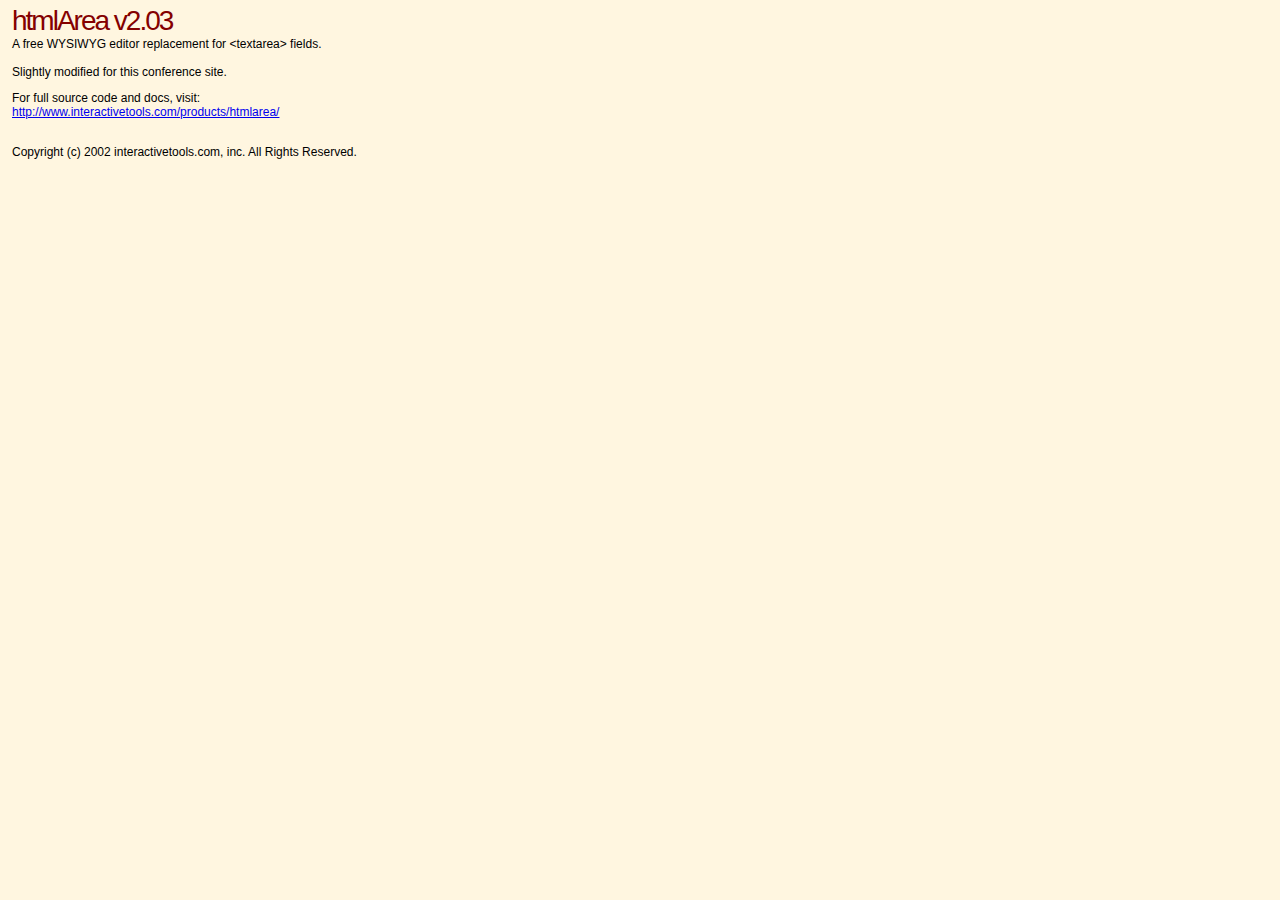
<file: pts/htmlarea/popups/about.html>
<HTML STYLE="width: 450px; height: 220px; ">
<HEAD><TITLE>About</TITLE>
<style>
  html,body,textarea { font-family: verdana,arial; font-size: 9pt; };
</style></HEAD>
<BODY style="background: #FFF6E0; color: #000000"  topmargin=5 leftmargin=12>
<span style="color: #840000; font-family: arial; font-size: 28px; letter-spacing: -2px;">htmlArea v2.03</span><br>
A free WYSIWYG editor replacement for &lt;textarea&gt; fields.<br><br>
Slightly modified for this conference site.<br>

<p>For full source code and docs, visit:<br>
<a href="http://www.interactivetools.com/products/htmlarea/" target="_blank">http://www.interactivetools.com/products/htmlarea/</a><br><br>

<p>Copyright (c) 2002 interactivetools.com, inc. All Rights Reserved.<br>

</body></html>
</file>
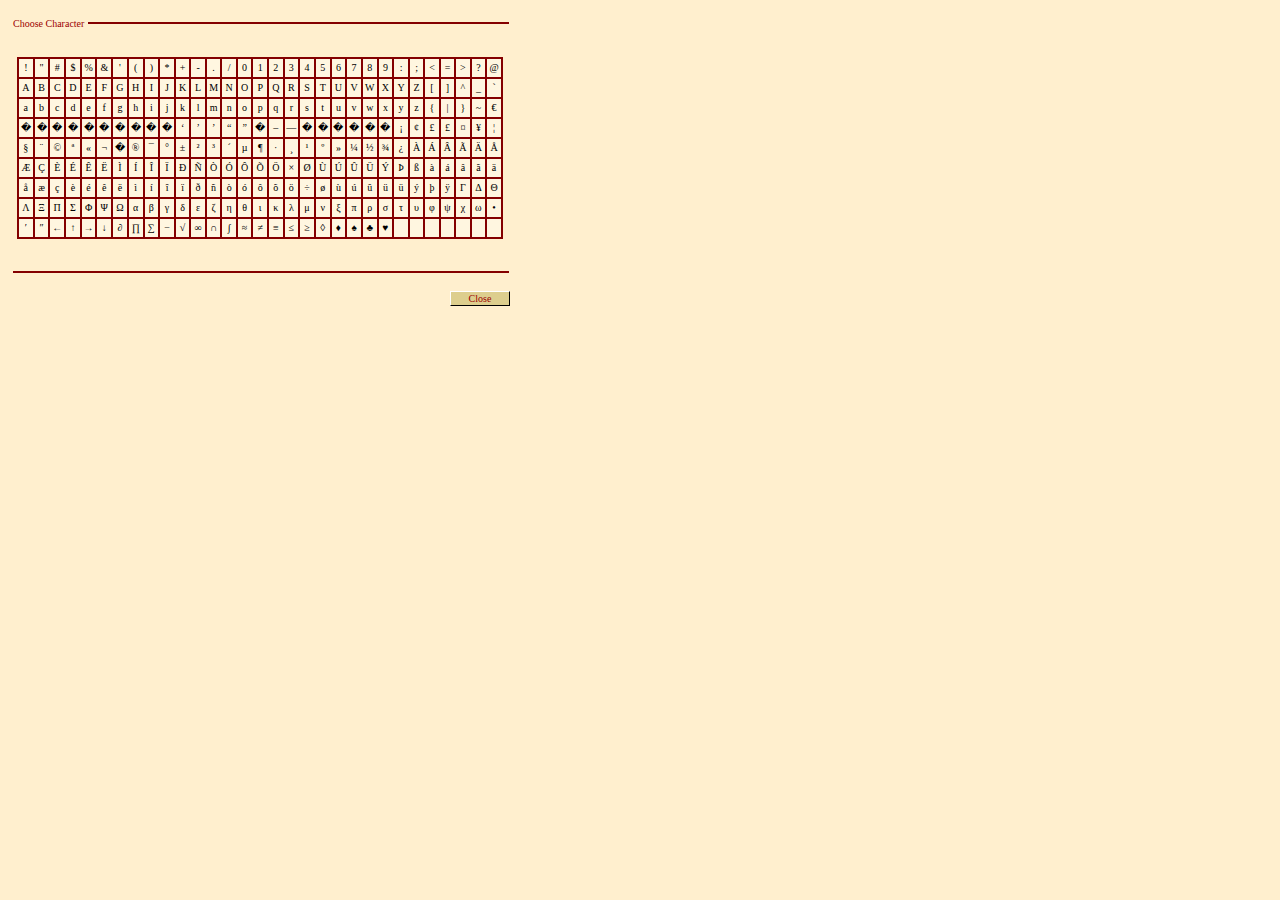
<file: pts/htmlarea/popups/custom2.html>
<!DOCTYPE HTML PUBLIC "-//W3C//DTD HTML 4.0 Transitional//EN">

<html STYLE="width: 520px; height: 320px">
<head>
<style type="text/css">
	BODY {
		background-color: #FFEFCE;
	}
	TD, INPUT {
		font-family: "Sans Serif";
		font-size: x-small;
		vertical-align: middle;
		cursor: hand;
	}
	TD.HOVER{
		background-color : Fuchsia;
	}


	.dlg TD {
		align: left;
		height: 20;

	}

	.dlg INPUT {
		border-top: 1px solid white;
		border-left: 1px solid white;
		border-bottom: 1px solid black;
		border-right: 1px solid black;
		font-size: x-small;
		width: 60; }
</style>
<SCRIPT LANGUAGE="JavaScript" TYPE="text/javascript">
<!--
var chars = ["!","&quot;","#","$","%","&","'","(",")","*","+","-",".","/","0","1","2","3","4","5","6","7","8","9",":",";","&lt;","=",
"&gt;","?","@","A","B","C","D","E","F","G","H","I","J","K","L","M","N","O","P","Q","R","S","T","U","V","W","X","Y","Z","[","]","^",
"_","`","a","b","c","d","e","f","g","h","i","j","k","l","m","n","o","p","q","r","s","t","u","v","w","x","y","z","{","|","}","~","&euro;",
"�","�","�","�","�","�","\�","�","�","�","&lsquo;","&rsquo;","&rsquo;","&ldquo;","&rdquo;","�","&ndash;","&mdash;","�","�","�","�","�","�",
"&iexcl;","&cent;","&pound;","&pound;","&curren;","&yen;","&brvbar;","&sect;","&uml;","&copy;","&ordf;","&laquo;","&not;","�","&reg;","&macr;",
"&deg;","&plusmn;","&sup2;","&sup3;","&acute;","&micro;","&para;","&middot;","&cedil;","&sup1;","&ordm;","&raquo;","&frac14;","&frac12;","&frac34;",
"&iquest;","&Agrave;","&Aacute;","&Acirc;","&Atilde;","&Auml;","&Aring;","&AElig;","&Ccedil;","&Egrave;","&Eacute;","&Ecirc;","&Euml;","&Igrave;",
"&Iacute;","&Icirc;","&Iuml;","&ETH;","&Ntilde;","&Ograve;","&Oacute;","&Ocirc;","&Otilde;","&Ouml;","&times;","&Oslash;","&Ugrave;","&Uacute;",
"&Ucirc;","&Uuml;","&Yacute;","&THORN;","&szlig;","&agrave;","&aacute;","&acirc;","&atilde;","&auml;","&aring;","&aelig;","&ccedil;","&egrave;",
"&eacute;","&ecirc;","&euml;","&igrave;","&iacute;","&icirc;","&iuml;","&eth;","&ntilde;","&ograve;","&oacute;","&ocirc;","&otilde;","&ouml;",
"&divide;","&oslash;","&ugrave;","&uacute;","&ucirc;","&uuml;","&uuml;","&yacute;","&thorn;","&yuml;","&Gamma;",
"&Delta;","&Theta;","&Lambda;","&Xi;","&Pi;","&Sigma;","&Phi;","&Psi;","&Omega;","&alpha;","&beta;",
"&gamma;","&delta;","&epsilon;","&zeta;","&eta;","&theta;","&iota;","&kappa;","&lambda;","&mu;",
"&nu;","&xi;","&pi;","&rho;","&sigma;","&tau;","&upsilon;","&phi;","&psi;","&chi;","&omega;","&bull;",
"&prime;","&Prime;","&larr;","&uarr;","&rarr;","&darr;","&part;","&prod;","&sum;","&minus;",
"&radic;","&infin;","&cap;","&int;","&asymp;","&ne;","&equiv;","&le;","&ge;","&loz;","&diams;","&spades;","&clubs;","&hearts;"]

function tab(w,h) {
	var strtab = ["<TABLE border='1' cellspacing='0' cellpadding='0' align='center' bordercolor='#840000' bgcolor='#FFF6E0'>"]
	var k = 0;
	for(var i = 0; i < w; i++) {
		strtab[strtab.length] = "<TR>";
		for(var j = 0; j < h; j++) {
			strtab[strtab.length] = "<TD width='14' align='center' onClick='getchar(this)' onMouseOver='hover(this,true)' onMouseOut='hover(this,false)'>"+(chars[k]||'')+"</TD>";
			k++;
		}
		strtab[strtab.length]="</TR>";
	}
	strtab[strtab.length] = "</TABLE>";
	return strtab.join("\n");
}

function hover(obj,val) {
	if (!obj.innerHTML) {
		obj.style.cursor = "default";
		return;
	}
	obj.style.border = val ? "1px solid #FFEFCE" : "1px solid #840000";
	//obj.style.backgroundColor = val ? "black" : "#C0C0C0"
	//obj.style.color = val ? "white" : "black";
}
function getchar(obj) {
	if(!obj.innerHTML) return;
	window.returnValue = obj.innerHTML || "";
	window.close();
}
function cancel() {
	window.returnValue = null;
	window.close();
}
//-->
</SCRIPT>
<title>Insert Character</title>
</head>

<body>
<table class="dlg" cellpadding="0" cellspacing="2" width="100%" height="100%">
<tr><td><table width="100%"><tr><td nowrap><font color="#9C0000"> Choose Character</font></td><td valign="middle" width="100%"><hr width="100%" color="#840000"></td></tr></table></td></tr>
<tr>
<td>
    <table border="0" align="center" cellpadding="5">
      <tr valign="top">
        <td>

       <SCRIPT LANGUAGE="JavaScript" TYPE="text/javascript">
       <!--
       document.write(tab(9,31))
       //-->
       </SCRIPT>

        </td>
      </tr>
    </table>

    </td>
  </tr>
<tr><td><table width="100%"><tr><td valign="middle" width="90%"><hr width="100%" color="#840000"></td></tr></table></td></tr>
<tr><td align="right">
	<input type="button" value="Close" onclick="cancel()" style="color: #9C0000; background: #DDCE8E;"></td></tr>
</table>


</body>
</html>
</file>
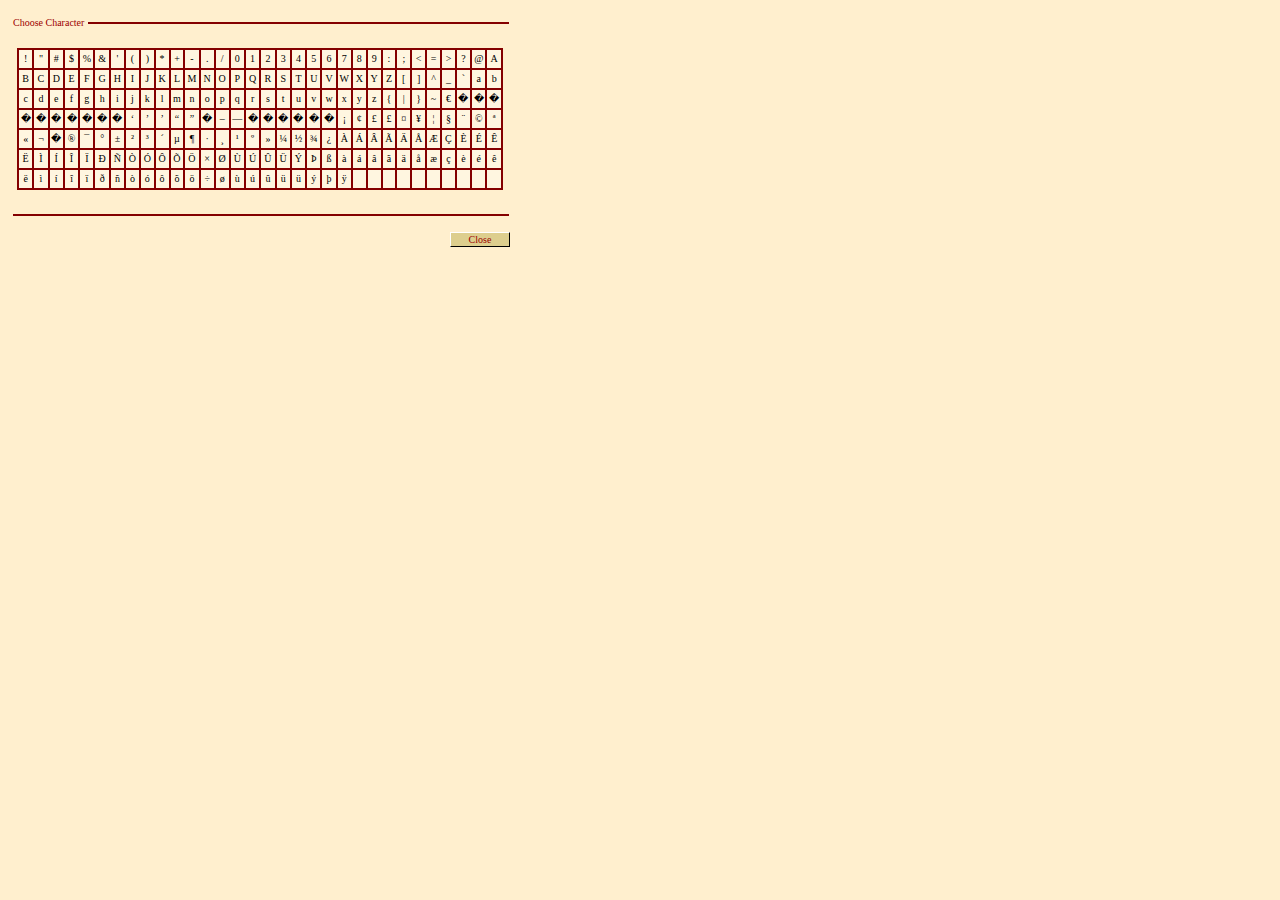
<file: pts/htmlarea/popups/custom2@.html>
<!DOCTYPE HTML PUBLIC "-//W3C//DTD HTML 4.0 Transitional//EN">

<html STYLE="width: 520px; height: 260px">
<head>
<style type="text/css">
	BODY {
		background-color: #FFEFCE;
	}
	TD, INPUT {
		font-family: "Sans Serif";
		font-size: x-small;
		vertical-align: middle;
		cursor: hand;
	}
	TD.HOVER{
		background-color : Fuchsia;
	}


	.dlg TD {
		align: left;
		height: 20;

	}

	.dlg INPUT {
		border-top: 1px solid white;
		border-left: 1px solid white;
		border-bottom: 1px solid black;
		border-right: 1px solid black;
		font-size: x-small;
		width: 60; }
</style>
<SCRIPT LANGUAGE="JavaScript" TYPE="text/javascript">
<!--
var chars = ["!","&quot;","#","$","%","&","'","(",")","*","+","-",".","/","0","1","2","3","4","5","6","7","8","9",":",";","&lt;","=","&gt;","?","@","A","B","C","D","E","F","G","H","I","J","K","L","M","N","O","P","Q","R","S","T","U","V","W","X","Y","Z","[","]","^","_","`","a","b","c","d","e","f","g","h","i","j","k","l","m","n","o","p","q","r","s","t","u","v","w","x","y","z","{","|","}","~","&euro;","�","�","�","�","�","�","\�","�","�","�","&lsquo;","&rsquo;","&rsquo;","&ldquo;","&rdquo;","�","&ndash;","&mdash;","�","�","�","�","�","�","&iexcl;","&cent;","&pound;","&pound;","&curren;","&yen;","&brvbar;","&sect;","&uml;","&copy;","&ordf;","&laquo;","&not;","�","&reg;","&macr;","&deg;","&plusmn;","&sup2;","&sup3;","&acute;","&micro;","&para;","&middot;","&cedil;","&sup1;","&ordm;","&raquo;","&frac14;","&frac12;","&frac34;","&iquest;","&Agrave;","&Aacute;","&Acirc;","&Atilde;","&Auml;","&Aring;","&AElig;","&Ccedil;","&Egrave;","&Eacute;","&Ecirc;","&Euml;","&Igrave;","&Iacute;","&Icirc;","&Iuml;","&ETH;","&Ntilde;","&Ograve;","&Oacute;","&Ocirc;","&Otilde;","&Ouml;","&times;","&Oslash;","&Ugrave;","&Uacute;","&Ucirc;","&Uuml;","&Yacute;","&THORN;","&szlig;","&agrave;","&aacute;","&acirc;","&atilde;","&auml;","&aring;","&aelig;","&ccedil;","&egrave;","&eacute;","&ecirc;","&euml;","&igrave;","&iacute;","&icirc;","&iuml;","&eth;","&ntilde;","&ograve;","&oacute;","&ocirc;","&otilde;","&ouml;","&divide;","&oslash;","&ugrave;","&uacute;","&ucirc;","&uuml;","&uuml;","&yacute;","&thorn;","&yuml;"]

function tab(w,h) {
	var strtab = ["<TABLE border='1' cellspacing='0' cellpadding='0' align='center' bordercolor='#840000' bgcolor='#FFF6E0'>"]
	var k = 0;
	for(var i = 0; i < w; i++) {
		strtab[strtab.length] = "<TR>";
		for(var j = 0; j < h; j++) {
			strtab[strtab.length] = "<TD width='14' align='center' onClick='getchar(this)' onMouseOver='hover(this,true)' onMouseOut='hover(this,false)'>"+(chars[k]||'')+"</TD>";
			k++;
		}
		strtab[strtab.length]="</TR>";
	}
	strtab[strtab.length] = "</TABLE>";
	return strtab.join("\n");
}

function hover(obj,val) {
	if (!obj.innerHTML) {
		obj.style.cursor = "default";
		return;
	}
	obj.style.border = val ? "1px solid #FFEFCE" : "1px solid #840000";
	//obj.style.backgroundColor = val ? "black" : "#C0C0C0"
	//obj.style.color = val ? "white" : "black";
}
function getchar(obj) {
	if(!obj.innerHTML) return;
	window.returnValue = obj.innerHTML || "";
	window.close();
}
function cancel() {
	window.returnValue = null;
	window.close();
}
//-->
</SCRIPT>
<title>Insert Character</title>
</head>

<body>
<table class="dlg" cellpadding="0" cellspacing="2" width="100%" height="100%">
<tr><td><table width="100%"><tr><td nowrap><font color="#9C0000"> Choose Character</font></td><td valign="middle" width="100%"><hr width="100%" color="#840000"></td></tr></table></td></tr>
<tr>
<td>
    <table border="0" align="center" cellpadding="5">
      <tr valign="top">
        <td>

       <SCRIPT LANGUAGE="JavaScript" TYPE="text/javascript">
       <!--
       document.write(tab(7,32))
       //-->
       </SCRIPT>

        </td>
      </tr>
    </table>

    </td>
  </tr>
<tr><td><table width="100%"><tr><td valign="middle" width="90%"><hr width="100%" color="#840000"></td></tr></table></td></tr>
<tr><td align="right">
	<input type="button" value="Close" onclick="cancel()" style="color: #9C0000; background: #DDCE8E;"></td></tr>
</table>


</body>
</html>
</file>
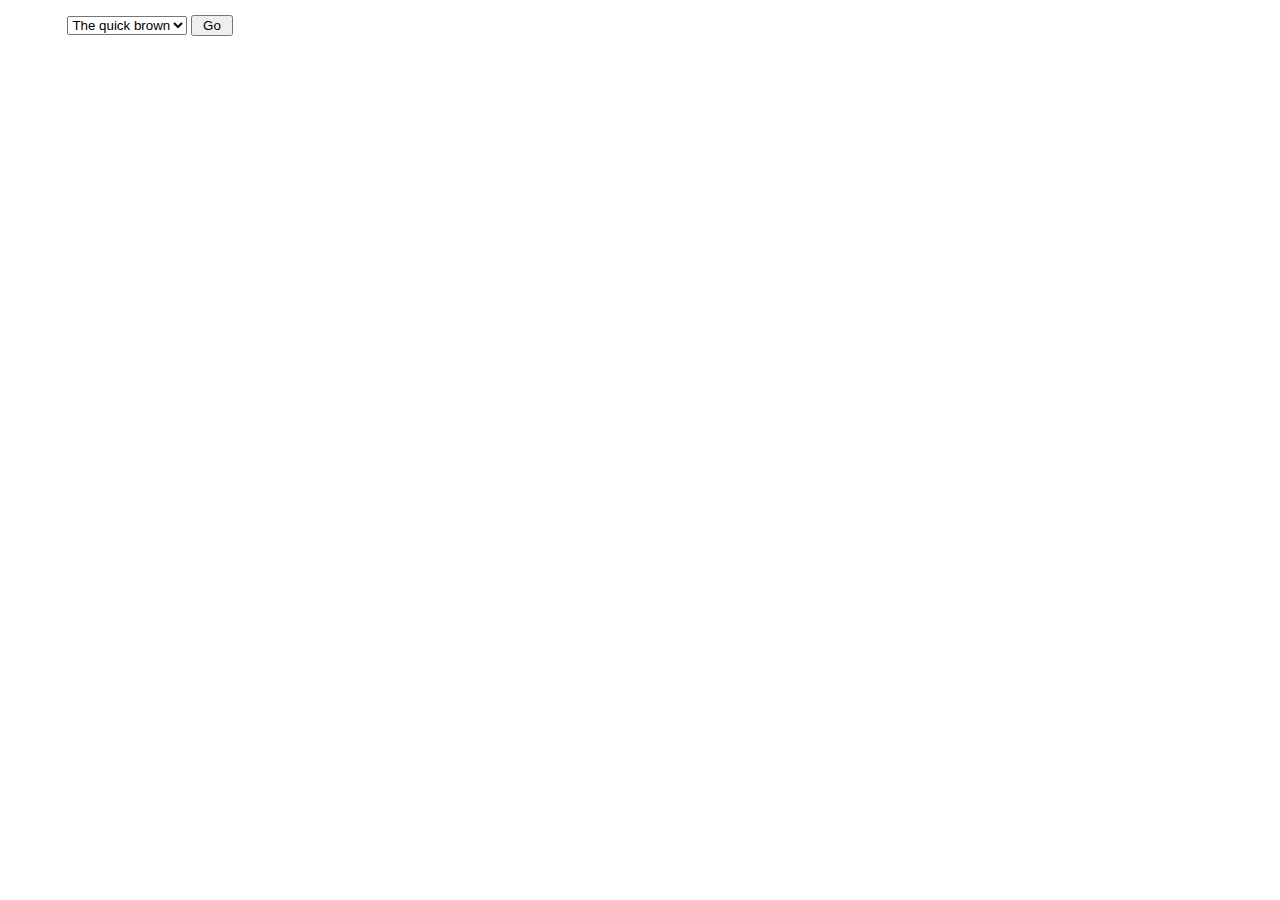
<file: pts/htmlarea/popups/custom@.html>
<html style="width:300px; Height: 60px;">
 <head>
  <title>Select Phrase</title>
<script language="javascript">

var myTitle = window.dialogArguments;
document.title = myTitle;


function returnSelected() {
  var idx  = document.all.textPulldown.selectedIndex;
  var text = document.all.textPulldown[idx].text;

  window.returnValue = text;          // set return value
  window.close();                     // close dialog
}

</script>
</head>
<body bgcolor="#FFFFFF" topmargin=15 leftmargin=0>

<form method=get onSubmit="Set(document.all.ColorHex.value); return false;">
<div align=center>

<select name="textPulldown">
<option>The quick brown</option>
<option>fox jumps over</option>
<option>the lazy dog.</option>
</select>

<input type="button" value=" Go " onClick="returnSelected()">

</div>
</form>
</body></html>
</file>
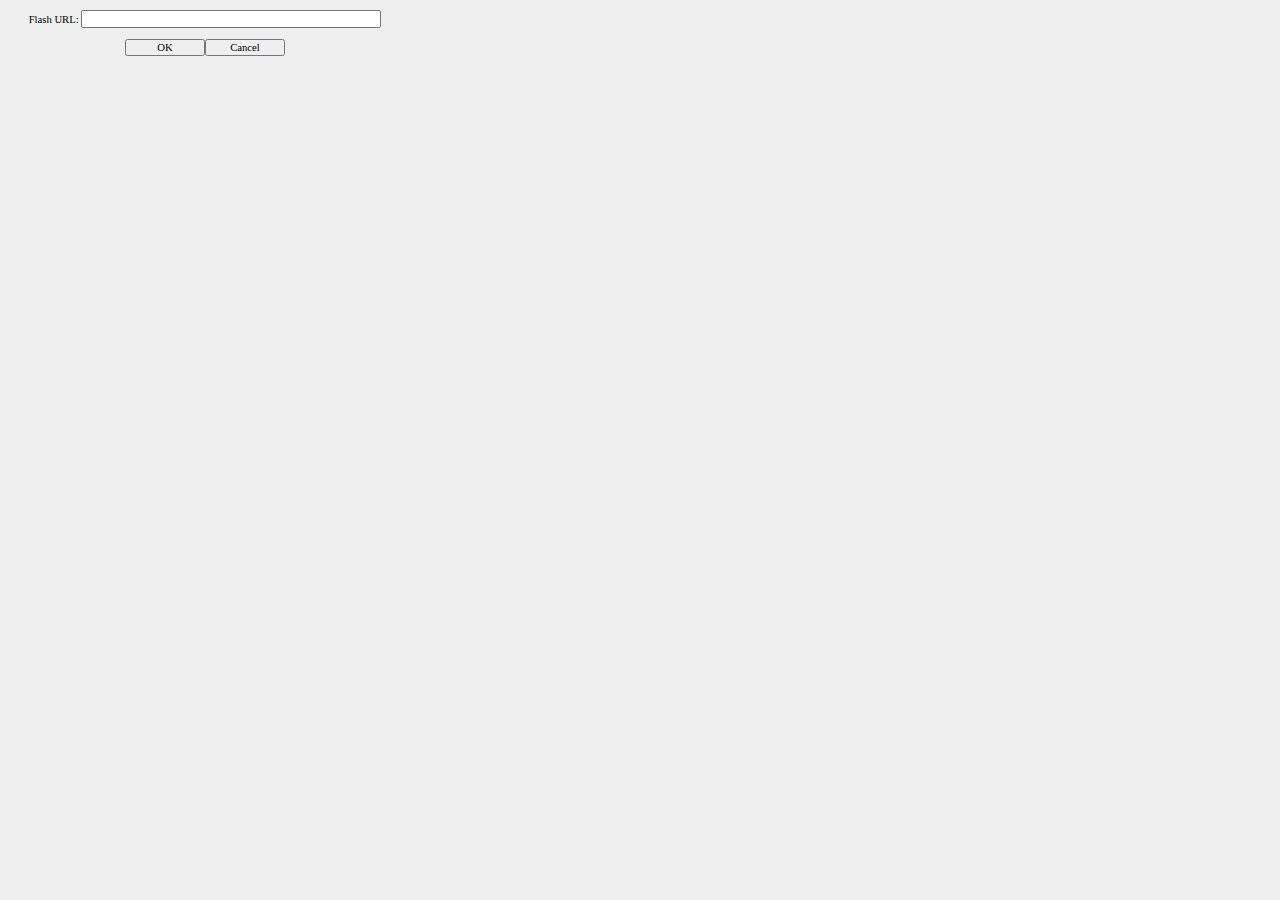
<file: pts/htmlarea/popups/insert_flash.html>
<html STYLE="width: 400px; height: 140px; ">
<head><title>Insert Flash</title><head>
<style>
  html, body, button, div, input, select, td, fieldset { font-family: MS Shell Dlg; font-size: 8pt; };
</style>
<script>

// if we pass the "window" object as a argument and then set opener to
// equal that we can refer to dialogWindows and popupWindows the same way
opener = window.dialogArguments;

var _editor_url = opener._editor_url;
var objname     = location.search.substring(1,location.search.length);
var config      = opener.document.all[objname].config;
var editor_obj  = opener.document.all["_" +objname+  "_editor"];
var editdoc     = editor_obj.contentWindow.document;

function _CloseOnEsc() {
  if (event.keyCode == 27) { window.close(); return; }
}

window.onerror = HandleError

function HandleError(message, url, line) {
  var str = "An error has occurred in this dialog." + "\n\n"
  + "Error: " + line + "\n" + message;
  alert(str);
//  window.close();
  return true;
}

function Init() {
  document.body.onkeypress = _CloseOnEsc;
  flash.value = flash.value || "http://";
  flash.focus();
}

function btnOKClick() {
  var curRange = editdoc.selection.createRange();

  // error checking
  if (!flash.value || flash.value == "http://") { 
    alert("Flash URL must be specified.");
    flash.focus();
    return;
  }

  // delete selected content (if applicable)
  if (editdoc.selection.type == "Control" || curRange.htmlText) {
     if (!confirm("Overwrite selected content?")) { return; }
     curRange.execCommand('Delete');
     curRange = editdoc.selection.createRange();
  }

  // create Flash
  var flashin = '<div align="center"><object classid="clsid:d27cdb6e-ae6d-11cf-96b8-444553540000" codebase="http://download.macromedia.com/pub/shockwave/cabs/flash/swflash.cab#version=5,0,0,0" width="400" height="300">'
	    + '<param name="movie" value="' +document.all.flash.value+ '"><param name="quality" value="high"><param name="menu" value="false">'
	    + '<embed src="' +document.all.flash.value+ '" quality="high" pluginspage="http://www.macromedia.com/shockwave/download/index.cgi?p1_prod_version=shockwaveflash" type="application/x-shockwave-flash" width="400" height="300">';
  flashin += '</embed></object><br><font color="blue" size="1">&#272;&#7875; xem Flash th&#236; tr&#236;nh duy&#7879;t ph&#7843;i h&#7895; tr&#7907; Flashplayer!</font></div>\n';

  // insert flash
  opener.editor_insertHTML(objname, flashin);

  // close popup window
  window.close();
}
</SCRIPT>
</HEAD>
<BODY id=bdy onload="Init()" style="background: threedface; color: windowtext; margin: 10px; BORDER-STYLE: none" scroll=no>

<DIV style="margin: 5px; width: 100%; float: center;" align="center">Flash URL: <INPUT name=flash type=text style="width: 300px;height: 18px;" value="" onfocus="select()">

<BR><BR><BUTTON style="width: 80px;" type=submit onclick="btnOKClick()">OK</BUTTON><BUTTON style="width: 80px;" type=reset onClick="window.close();">Cancel</BUTTON></DIV>

</BODY>
</HTML>
</file>
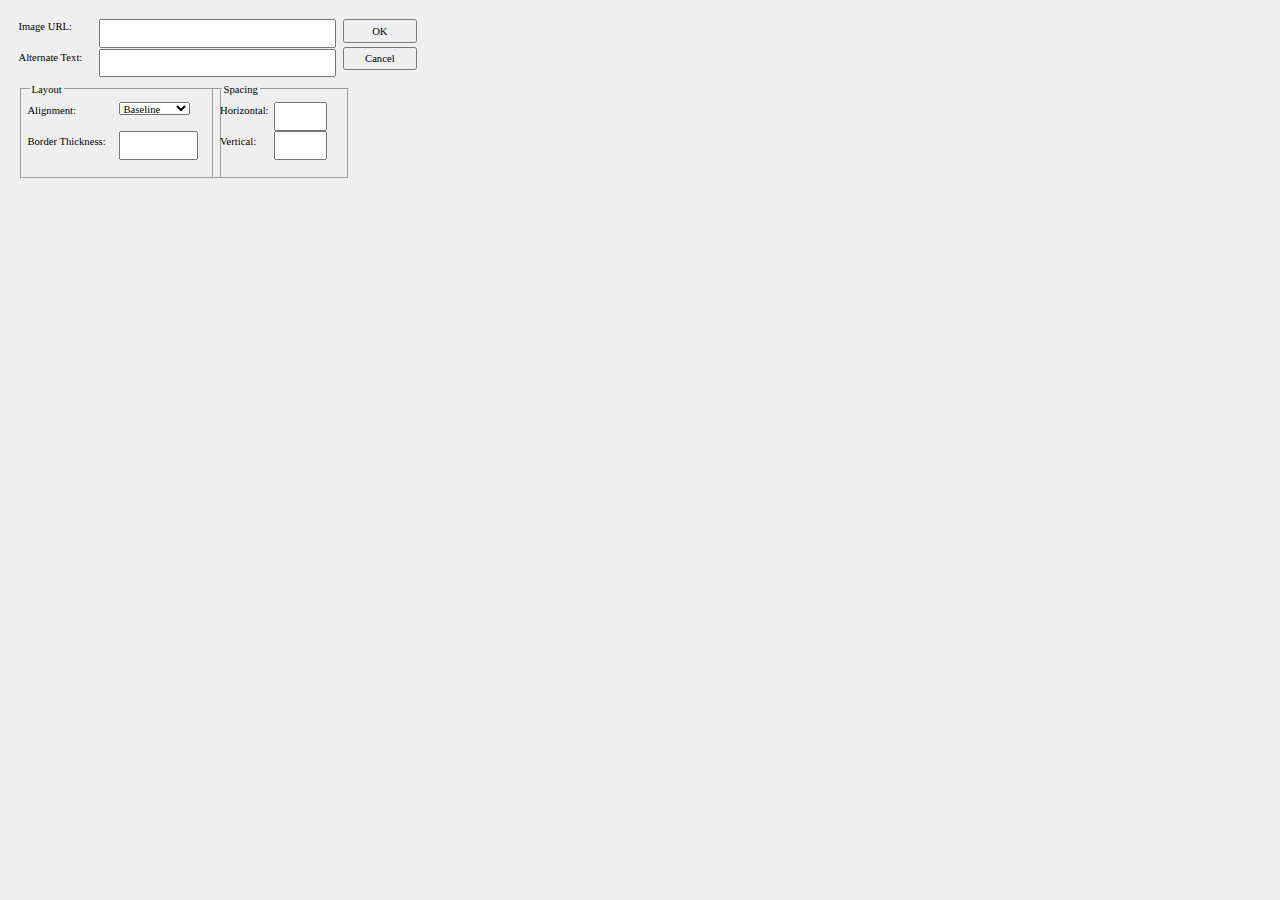
<file: pts/htmlarea/popups/insert_image.html>
<!-- based on insimage.dlg -->

<!DOCTYPE HTML PUBLIC "-//W3C//DTD W3 HTML 3.2//EN">
<HTML  id=dlgImage STYLE="width: 432px; height: 234px; ">
<HEAD>
<meta http-equiv="Content-Type" content="text/html; charset=iso-8859-1">
<meta http-equiv="MSThemeCompatible" content="Yes">
<TITLE>Insert Image</TITLE>
<style>
  html, body, button, div, input, select, fieldset { font-family: MS Shell Dlg; font-size: 8pt; position: absolute; };
</style>
<SCRIPT defer>

function _CloseOnEsc() {
  if (event.keyCode == 27) { window.close(); return; }
}

function _getTextRange(elm) {
  var r = elm.parentTextEdit.createTextRange();
  r.moveToElementText(elm);
  return r;
}

window.onerror = HandleError

function HandleError(message, url, line) {
  var str = "An error has occurred in this dialog." + "\n\n"
  + "Error: " + line + "\n" + message;
  alert(str);
  window.close();
  return true;
}

function Init() {
  var elmSelectedImage;
  var htmlSelectionControl = "Control";
  var globalDoc = window.dialogArguments;
  var grngMaster = globalDoc.selection.createRange();
  
  // event handlers  
  document.body.onkeypress = _CloseOnEsc;
  btnOK.onclick = new Function("btnOKClick()");

  txtFileName.fImageLoaded = false;
  txtFileName.intImageWidth = 0;
  txtFileName.intImageHeight = 0;

  if (globalDoc.selection.type == htmlSelectionControl) {
    if (grngMaster.length == 1) {
      elmSelectedImage = grngMaster.item(0);
      if (elmSelectedImage.tagName == "IMG") {
        txtFileName.fImageLoaded = true;
        if (elmSelectedImage.src) {
          txtFileName.value          = elmSelectedImage.src.replace(/^[^*]*(\*\*\*)/, "$1");  // fix placeholder src values that editor converted to abs paths
          txtFileName.intImageHeight = elmSelectedImage.height;
          txtFileName.intImageWidth  = elmSelectedImage.width;
          txtVertical.value          = elmSelectedImage.vspace;
          txtHorizontal.value        = elmSelectedImage.hspace;
          txtBorder.value            = elmSelectedImage.border;
          txtAltText.value           = elmSelectedImage.alt;
          selAlignment.value         = elmSelectedImage.align;
        }
      }
    }
  }
  txtFileName.value = txtFileName.value || "http://";
  txtFileName.focus();
}

function _isValidNumber(txtBox) {
  var val = parseInt(txtBox);
  if (isNaN(val) || val < 0 || val > 999) { return false; }
  return true;
}

function btnOKClick() {
  var elmImage;
  var intAlignment;
  var htmlSelectionControl = "Control";
  var globalDoc = window.dialogArguments;
  var grngMaster = globalDoc.selection.createRange();
  
  // error checking

  if (!txtFileName.value || txtFileName.value == "http://") { 
    alert("Image URL must be specified.");
    txtFileName.focus();
    return;
  }
  if (txtHorizontal.value && !_isValidNumber(txtHorizontal.value)) {
    alert("Horizontal spacing must be a number between 0 and 999.");
    txtHorizontal.focus();
    return;
  }
  if (txtBorder.value && !_isValidNumber(txtBorder.value)) {
    alert("Border thickness must be a number between 0 and 999.");
    txtBorder.focus();
    return;
  }
  if (txtVertical.value && !_isValidNumber(txtVertical.value)) {
    alert("Vertical spacing must be a number between 0 and 999.");
    txtVertical.focus();
    return;
  }

  // delete selected content and replace with image
  if (globalDoc.selection.type == htmlSelectionControl && !txtFileName.fImageLoaded) {
    grngMaster.execCommand('Delete');
    grngMaster = globalDoc.selection.createRange();
  }
    
  idstr = "\" id=\"556e697175657e537472696e67";     // new image creation ID
  if (!txtFileName.fImageLoaded) {
    grngMaster.execCommand("InsertImage", false, idstr);
    elmImage = globalDoc.all['556e697175657e537472696e67'];
    elmImage.removeAttribute("id");
    elmImage.removeAttribute("src");
    grngMaster.moveStart("character", -1);
  } else {
    elmImage = grngMaster.item(0);
    if (elmImage.src != txtFileName.value) {
      grngMaster.execCommand('Delete');
      grngMaster = globalDoc.selection.createRange();
      grngMaster.execCommand("InsertImage", false, idstr);
      elmImage = globalDoc.all['556e697175657e537472696e67'];
      elmImage.removeAttribute("id");
      elmImage.removeAttribute("src");
      grngMaster.moveStart("character", -1);
      txtFileName.fImageLoaded = false;
    }
    grngMaster = _getTextRange(elmImage);
  }

  if (txtFileName.fImageLoaded) {
    elmImage.style.width = txtFileName.intImageWidth;
    elmImage.style.height = txtFileName.intImageHeight;
  }

  if (txtFileName.value.length > 2040) {
    txtFileName.value = txtFileName.value.substring(0,2040);
  }
  
  elmImage.src = txtFileName.value;
  
  if (txtHorizontal.value != "") { elmImage.hspace = parseInt(txtHorizontal.value); }
  else                           { elmImage.hspace = 0; }

  if (txtVertical.value != "") { elmImage.vspace = parseInt(txtVertical.value); }
  else                         { elmImage.vspace = 0; }
  
  elmImage.alt = txtAltText.value;

  if (txtBorder.value != "") { elmImage.border = parseInt(txtBorder.value); }
  else                       { elmImage.border = 0; }

  elmImage.align = selAlignment.value;
  grngMaster.collapse(false);
  grngMaster.select();
  window.close();
}
</SCRIPT>
</HEAD>
<BODY id=bdy onload="Init()" style="background: threedface; color: windowtext;" scroll=no>

<DIV id=divFileName style="left: 0.98em; top: 1.2168em; width: 7em; height: 1.2168em; ">Image URL:</DIV>
<INPUT ID=txtFileName type=text style="left: 8.54em; top: 1.0647em; width: 21.5em;height: 2.1294em; " tabIndex=10 onfocus="select()">

<DIV id=divAltText style="left: 0.98em; top: 4.1067em; width: 6.58em; height: 1.2168em; ">Alternate Text:</DIV>
<INPUT type=text ID=txtAltText tabIndex=15 style="left: 8.54em; top: 3.8025em; width: 21.5em; height: 2.1294em; " onfocus="select()">

<FIELDSET id=fldLayout style="left: .9em; top: 7.1em; width: 17.08em; height: 7.6em;">
<LEGEND id=lgdLayout>Layout</LEGEND>
</FIELDSET>

<FIELDSET id=fldSpacing style="left: 18.9em; top: 7.1em; width: 11em; height: 7.6em;">
<LEGEND id=lgdSpacing>Spacing</LEGEND>
</FIELDSET>

<DIV id=divAlign style="left: 1.82em; top: 9.126em; width: 4.76em; height: 1.2168em; ">Alignment:</DIV>
<SELECT size=1 ID=selAlignment tabIndex=20 style="left: 10.36em; top: 8.8218em; width: 6.72em; height: 1.2168em; ">
<OPTION id=optNotSet value=""> Not set </OPTION>
<OPTION id=optLeft value=left> Left </OPTION>
<OPTION id=optRight value=right> Right </OPTION>
<OPTION id=optTexttop value=textTop> Texttop </OPTION>
<OPTION id=optAbsMiddle value=absMiddle> Absmiddle </OPTION>
<OPTION id=optBaseline value=baseline SELECTED> Baseline </OPTION>
<OPTION id=optAbsBottom value=absBottom> Absbottom </OPTION>
<OPTION id=optBottom value=bottom> Bottom </OPTION>
<OPTION id=optMiddle value=middle> Middle </OPTION>
<OPTION id=optTop value=top> Top </OPTION>
</SELECT>

<DIV id=divHoriz style="left: 19.88em; top: 9.126em; width: 4.76em; height: 1.2168em; ">Horizontal:</DIV>
<INPUT ID=txtHorizontal style="left: 24.92em; top: 8.8218em; width: 4.2em; height: 2.1294em; ime-mode: disabled;" type=text size=3 maxlength=3 value="" tabIndex=25 onfocus="select()">

<DIV id=divBorder style="left: 1.82em; top: 12.0159em; width: 8.12em; height: 1.2168em; ">Border Thickness:</DIV>
<INPUT ID=txtBorder style="left: 10.36em; top: 11.5596em; width: 6.72em; height: 2.1294em; ime-mode: disabled;" type=text size=3 maxlength=3 value="" tabIndex=21 onfocus="select()">

<DIV id=divVert style="left: 19.88em; top: 12.0159em; width: 3.64em; height: 1.2168em; ">Vertical:</DIV>
<INPUT ID=txtVertical style="left: 24.92em; top: 11.5596em; width: 4.2em; height: 2.1294em; ime-mode: disabled;" type=text size=3 maxlength=3 value="" tabIndex=30 onfocus="select()">

<BUTTON ID=btnOK style="left: 31.36em; top: 1.0647em; width: 7em; height: 2.2em; " type=submit tabIndex=40>OK</BUTTON>
<BUTTON ID=btnCancel style="left: 31.36em; top: 3.6504em; width: 7em; height: 2.2em; " type=reset tabIndex=45 onClick="window.close();">Cancel</BUTTON>

</BODY>
</HTML>
</file>
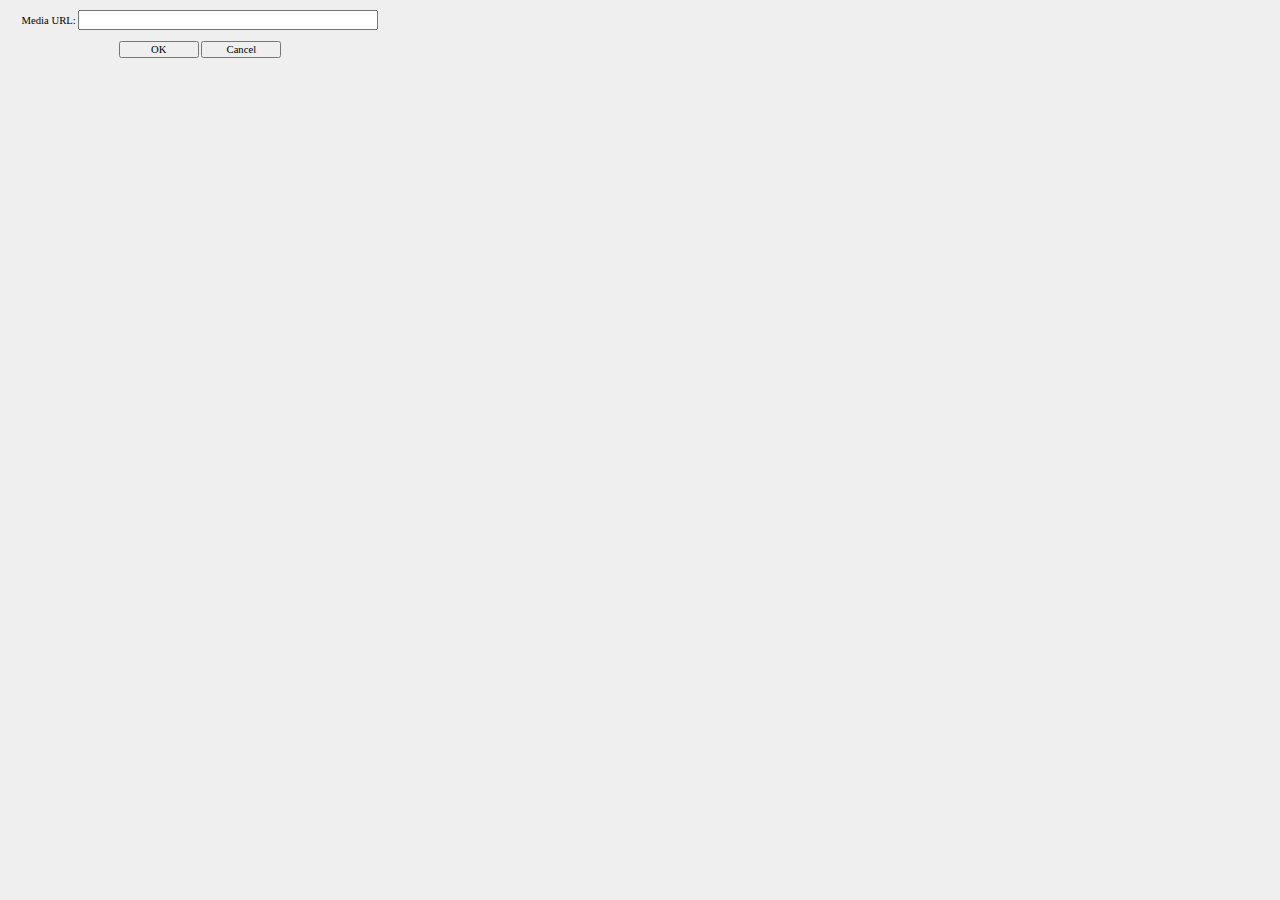
<file: pts/htmlarea/popups/insert_media.html>
<html STYLE="width: 400px; height: 130px; ">
<head><title>Insert Media</title><head>
<style>
  html, body, button, div, input, select, td, fieldset { font-family: MS Shell Dlg; font-size: 8pt; };
</style>
<script>

// if we pass the "window" object as a argument and then set opener to
// equal that we can refer to dialogWindows and popupWindows the same way
opener = window.dialogArguments;

var _editor_url = opener._editor_url;
var objname     = location.search.substring(1,location.search.length);
var config      = opener.document.all[objname].config;
var editor_obj  = opener.document.all["_" +objname+  "_editor"];
var editdoc     = editor_obj.contentWindow.document;

function _CloseOnEsc() {
  if (event.keyCode == 27) { window.close(); return; }
}

window.onerror = HandleError

function HandleError(message, url, line) {
  var str = "An error has occurred in this dialog." + "\n\n"
  + "Error: " + line + "\n" + message;
  alert(str);
//  window.close();
  return true;
}

function Init() {
  document.body.onkeypress = _CloseOnEsc;
  media.value = media.value || "http://";
  media.focus();
}

function btnOKClick() {
  var curRange = editdoc.selection.createRange();

  // error checking
  if (!media.value || media.value == "http://") { 
    alert("Media URL must be specified.");
    media.focus();
    return;
  }

  // delete selected content (if applicable)
  if (editdoc.selection.type == "Control" || curRange.htmlText) {

    if (!confirm("Overwrite selected content?")) { return; }

    curRange.execCommand('Delete');
    curRange = editdoc.selection.createRange();
  }


  // create media
  var mediain = '<div align="center"><object width="330" height="295" style="border:2px solid #c2daf5" classid="clsid:6bf52a52-394a-11d3-b153-00c04f79faa6">\n'
            + '<param name="url" value="' +document.all.media.value+ '"><param name="playcount" value="5"><param name="enablecontextmenu" value="0">\n'
            + '<param name="autostart" value="0"><param name="volume" value="100"><param name="_cx" value="10451"><param name="_cy" value="9657">\n'
            + '<embed type="application/x-mplayer2" quality="high" pluginspage="http://www.microsoft.com/windows/mediaplayer/" src="' +document.all.media.value+ '" width="330" height="295"'
            + ' autosize="1" volume="100%" autostart="0" enablecontextmenu="0" enablefullscreencontrols="1" playcount="5" showcontrols="1" showaudiocontrols="1" showdisplay="0" showgotobar="0" showpositioncontrols="1" showstatusbar="1" showtracker="1">';
  mediain += '</embed></object><br><font color="blue" size="1">Nh&#7845;n v&#224;o n&#250;t PLAY &#273;&#7875; xem!</font></div>\n';

  // insert media
  opener.editor_insertHTML(objname, mediain);


  // close popup window
  window.close();
}
</SCRIPT>
</HEAD>
<BODY id=bdy onload="Init()" style="background: threedface; color: windowtext; margin: 10px; BORDER-STYLE: none" scroll=no>

<DIV style="width: 100%; float:left" align="center">Media URL: <INPUT name=media type=text style="width: 300px;height: 20px;" onfocus="select()">

<BR><BR><BUTTON style="width: 80px;" type=submit onclick="btnOKClick()">OK</BUTTON> <BUTTON style="width: 80px;" type=reset onClick="window.close();">Cancel</BUTTON></DIV>

</BODY>
</HTML>
</file>
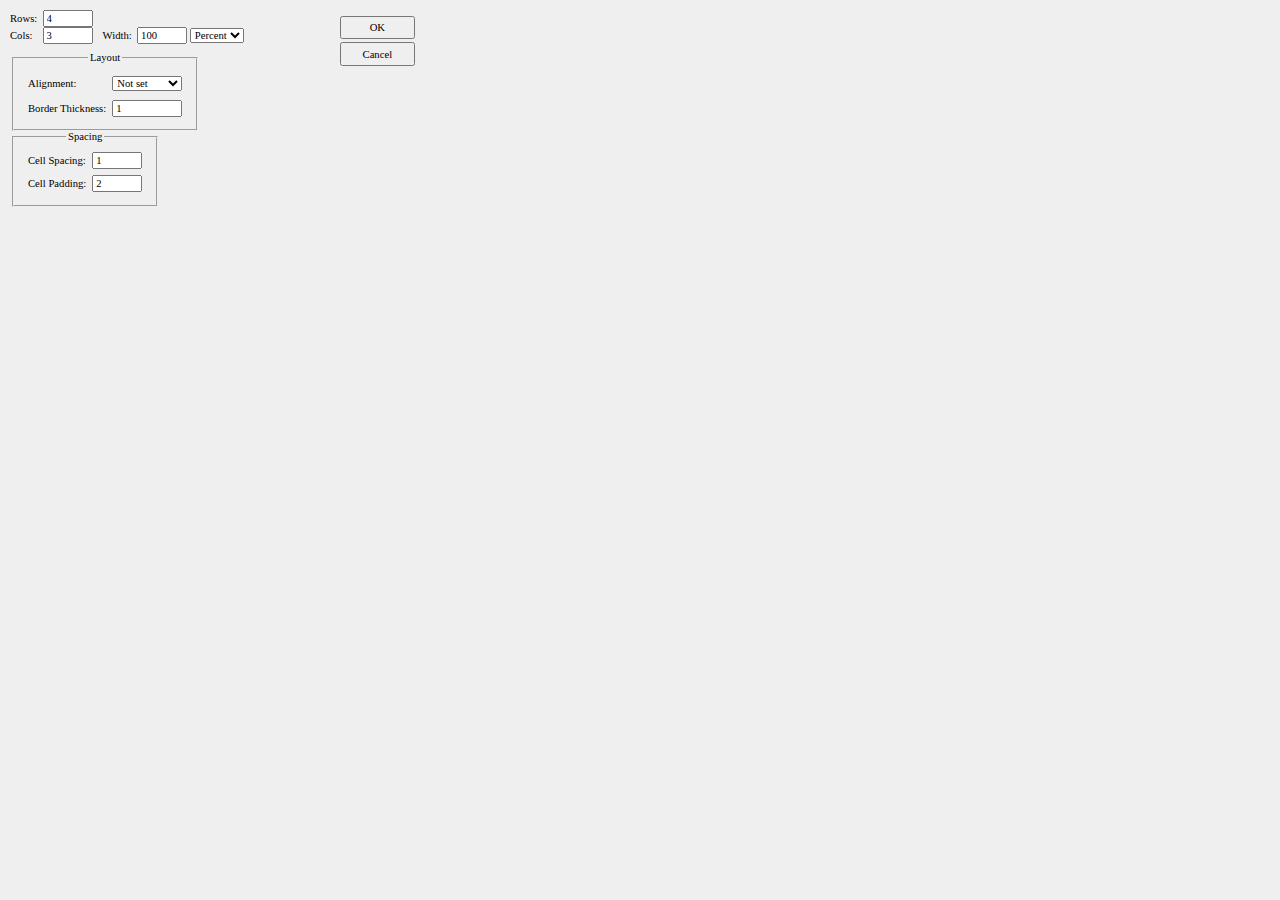
<file: pts/htmlarea/popups/insert_table.html>
<html STYLE="width: 432px; height: 218px; ">
<head><title>Insert Table</title><head>
<style>
  html, body, button, div, input, select, td, fieldset { font-family: MS Shell Dlg; font-size: 8pt; };
</style>
<script>

// if we pass the "window" object as a argument and then set opener to
// equal that we can refer to dialogWindows and popupWindows the same way
opener = window.dialogArguments;

var _editor_url = opener._editor_url;
var objname     = location.search.substring(1,location.search.length);
var config      = opener.document.all[objname].config;
var editor_obj  = opener.document.all["_" +objname+  "_editor"];
var editdoc     = editor_obj.contentWindow.document;

function _CloseOnEsc() {
  if (event.keyCode == 27) { window.close(); return; }
}

window.onerror = HandleError

function HandleError(message, url, line) {
  var str = "An error has occurred in this dialog." + "\n\n"
  + "Error: " + line + "\n" + message;
  alert(str);
//  window.close();
  return true;
}

function Init() {
  document.body.onkeypress = _CloseOnEsc;
}

function _isValidNumber(txtBox) {
  var val = parseInt(txtBox);
  if (isNaN(val) || val < 0 || val > 9999) { return false; }
  return true;
}

function btnOKClick() {
  var curRange = editdoc.selection.createRange();

  // error checking
  var checkList = ['rows','cols','border','cellspacing','cellpadding'];
  for (var idx in checkList) {
    var fieldname = checkList[idx];
    if (document.all[fieldname].value == "") {
      alert("You must specify a value for the '" +fieldname+ "' field!");
      document.all[fieldname].focus();
      return;
    }
    else if (!_isValidNumber(document.all[fieldname].value)) {
      alert("You must specify a number between 0 and 9999 for '" +fieldname+ "'!");
      document.all[fieldname].focus();
      return;
    }
  }

  // delete selected content (if applicable)
  if (editdoc.selection.type == "Control" || curRange.htmlText) {

    if (!confirm("Overwrite selected content?")) { return; }

    curRange.execCommand('Delete');
    curRange = editdoc.selection.createRange();
  }


  // create table
  var table = '<table border="' +document.all.border.value+ '"'
            + ' cellspacing="' +document.all.cellspacing.value+ '"'
            + ' cellpadding="' +document.all.cellpadding.value+ '"'
            + ' width="' +document.all.width.value + document.all.widthExt.value+ '"'
            + ' align="' +document.all.alignment.value+ '">\n';

  for (var x=0; x<document.all.rows.value; x++) {
    table += " <tr>\n";
    for (var y=0; y<document.all.cols.value; y++) {
      table += "  <td></td>\n";
    }
    table += " </tr>\n";
  }
  table += "</table>\n";

  // insert table
  opener.editor_insertHTML(objname, table);


  // close popup window
  window.close();
}
</SCRIPT>
</HEAD>
<BODY id=bdy onload="Init()" style="background: threedface; color: windowtext; margin: 10px; BORDER-STYLE: none" scroll=no>

<table border=0 cellspacing=0 cellpadding=0 style="margin: 0 0 8 0">
 <tr>
  <td>Rows: &nbsp;</td>
  <td><input type="text" name="rows" value="4"  style="width: 50px" maxlength=4></td>
 </tr>
 <tr>
  <td>Cols:</td>
  <td><input type="text" name="cols" value="3"  style="width: 50px" maxlength=4></td>
  <td width=10>&nbsp;</td>
  <td>Width: &nbsp;</td>
  <td>
   <input type="text" name="width" value="100" style="width: 50px" maxlength=4>
   <select name="widthExt">
    <option value="">Pixels</option>
    <option value="%" selected>Percent</option>
   </select>
  </td>
 </tr>
</table>


<FIELDSET style="width: 1%; text-align: center">
<LEGEND>Layout</LEGEND>

<table border=0 cellspacing=6 cellpadding=0>
 <tr>
  <td height=21>Alignment:</td>
  <td>
   <select name="alignment" size=1>
   <option value="">Not set</option>
   <option value="left">Left</option>
   <option value="right">Right</option>
   <option value="textTop">Texttop</option>
   <option value="absMiddle">Absmiddle</option>
   <option value="baseline">Baseline</option>
   <option value="absBottom">Absbottom</option>
   <option value="bottom">Bottom</option>
   <option value="middle">Middle</option>
   <option value="top">Top</option>
   </select>
  </td>
 </tr>
 <tr>
  <td><nobr>Border Thickness:</nobr></td>
  <td><input type="text" name="border" value="1" size=4 style="width: 100%"></td>
 </tr>
</table>
</FIELDSET>


<FIELDSET style="width: 1%; text-align: center">
<LEGEND>Spacing</LEGEND>

<table border=0 cellspacing=6 cellpadding=0>
 <tr>
  <td><nobr>Cell Spacing:</nobr></td>
  <td><input type="text" name="cellspacing" value="1" style="width: 50px" maxlength=4></td>
 </tr>
 <tr>
  <td><nobr>Cell Padding:</nobr></td>
  <td><input type="text" name="cellpadding" value="2" style="width: 50px" maxlength=4></td>
 </tr>
</table>
</FIELDSET>


<div style="left: 340px; top: 16px; position: absolute">
 <BUTTON style="width: 7em; height: 2.2em; margin: 0 0 3 0" type=submit onclick="btnOKClick()">OK</BUTTON><br>
 <BUTTON style="width: 7em; height: 2.2em; " type=reset onClick="window.close();">Cancel</BUTTON>
</div>

</BODY>
</HTML>
</file>
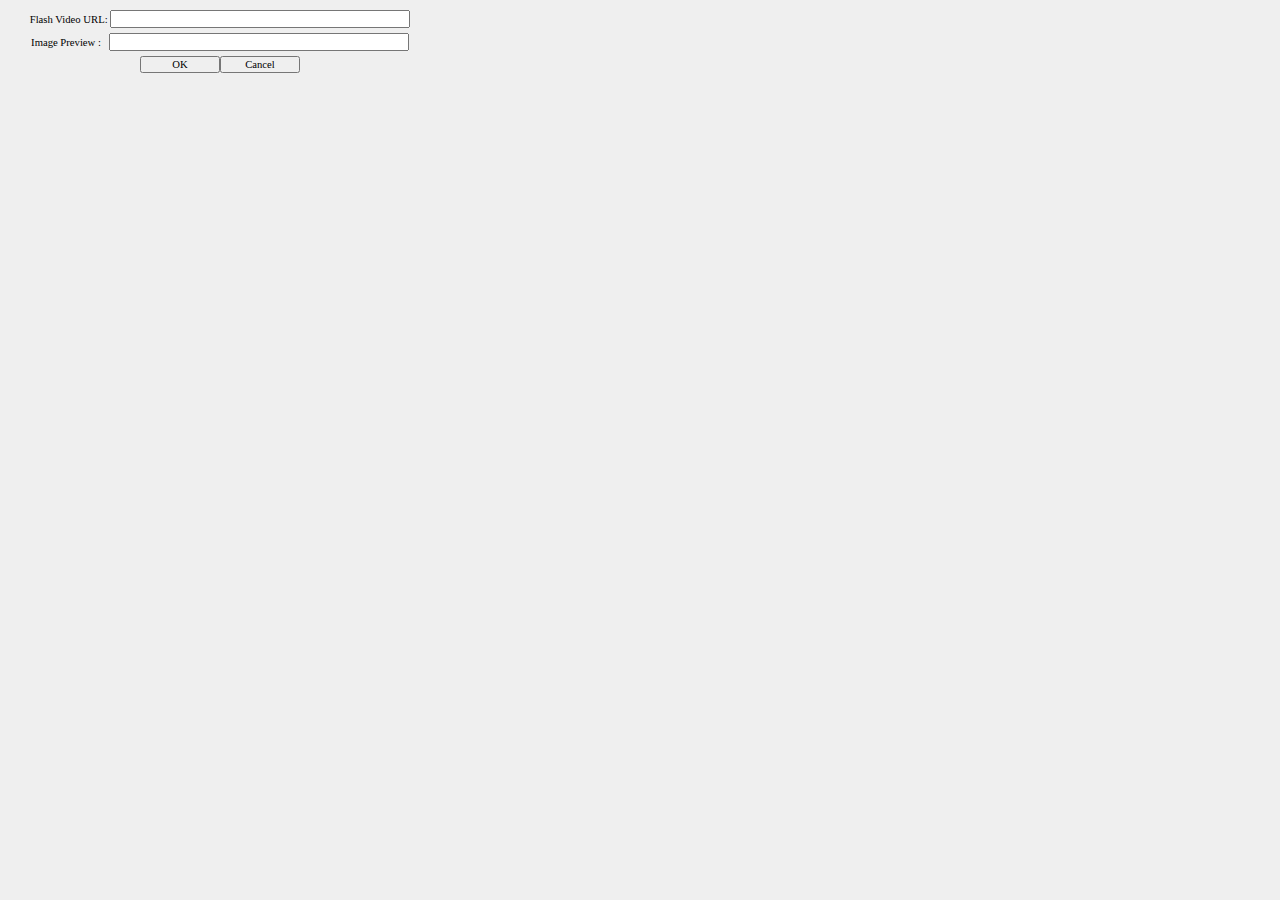
<file: pts/htmlarea/popups/insert_video.html>
<html STYLE="width: 430px; height: 170px; ">
<head><title>Insert Flash Video</title><head>
<style>
  html, body, button, div, input, select, td, fieldset { font-family: MS Shell Dlg; font-size: 8pt; };
</style>
<script>

// if we pass the "window" object as a argument and then set opener to
// equal that we can refer to dialogWindows and popupWindows the same way
opener = window.dialogArguments;

var _editor_url = opener._editor_url;
var objname     = location.search.substring(1,location.search.length);
var config      = opener.document.all[objname].config;
var editor_obj  = opener.document.all["_" +objname+  "_editor"];
var editdoc     = editor_obj.contentWindow.document;

function _CloseOnEsc() {
  if (event.keyCode == 27) { window.close(); return; }
}

window.onerror = HandleError

function HandleError(message, url, line) {
  var str = "An error has occurred in this dialog." + "\n\n"
  + "Error: " + line + "\n" + message;
  alert(str);
//  window.close();
  return true;
}

function Init() {
  document.body.onkeypress = _CloseOnEsc;
  video.value = video.value || "http://";
  video.focus();
  image.value = image.value || "http://";
  image.focus();
}

function btnOKClick() {
  var curRange = editdoc.selection.createRange();

  // error checking
  if (!video.value || video.value == "http://") { 
    alert("Flash Video URL must be specified.");
    video.focus();
    return;
  }

  // delete selected content (if applicable)
  if (editdoc.selection.type == "Control" || curRange.htmlText) {
     if (!confirm("Overwrite selected content?")) { return; }
     curRange.execCommand('Delete');
     curRange = editdoc.selection.createRange();
  }

  // create Flash Video
  var videoin = '<div align="center"><font color="blue" size="2"><a href="http://www.macromedia.com/go/getflashplayer">C&#224;i &#273;&#7863;t Flash Player</a> n&#7871;u b&#7841;n kh&#244;ng xem &#273;&#432;&#7907;c.</font><br>'
	    + '<embed type="application/x-shockwave-flash" src="/demo/images/flvplayer.swf" allowfullscreen="true" flashvars="file=' +document.all.video.value+ '&image=' +document.all.image.value+ '" height="300" width="370"></embed></div>';

  // insert flash video
  opener.editor_insertHTML(objname, videoin);

  // close popup window
  window.close();
}
</SCRIPT>
</HEAD>
<BODY id=bdy onload="Init()" style="background: threedface; color: windowtext; margin: 10px; BORDER-STYLE: none" scroll=no>

<DIV style="margin: 5px; width: 100%; " align="center">Flash Video URL: <INPUT name=video type=text style="width: 300px;height: 18px;" value="" onfocus="select()"></DIV>
<DIV style="margin: 5px; width: 100%; " align="center">Image Preview : &nbsp;&nbsp;<INPUT name=image type=text style="width: 300px;height: 18px;" value="" onfocus="select()"></DIV>

<DIV style="margin: 5px; width: 100%; float: center;" align="center"><BUTTON style="width: 80px;" type=submit onclick="btnOKClick()">OK</BUTTON><BUTTON style="width: 80px;" type=reset onClick="window.close();">Cancel</BUTTON></DIV>

</BODY>
</HTML>
</file>
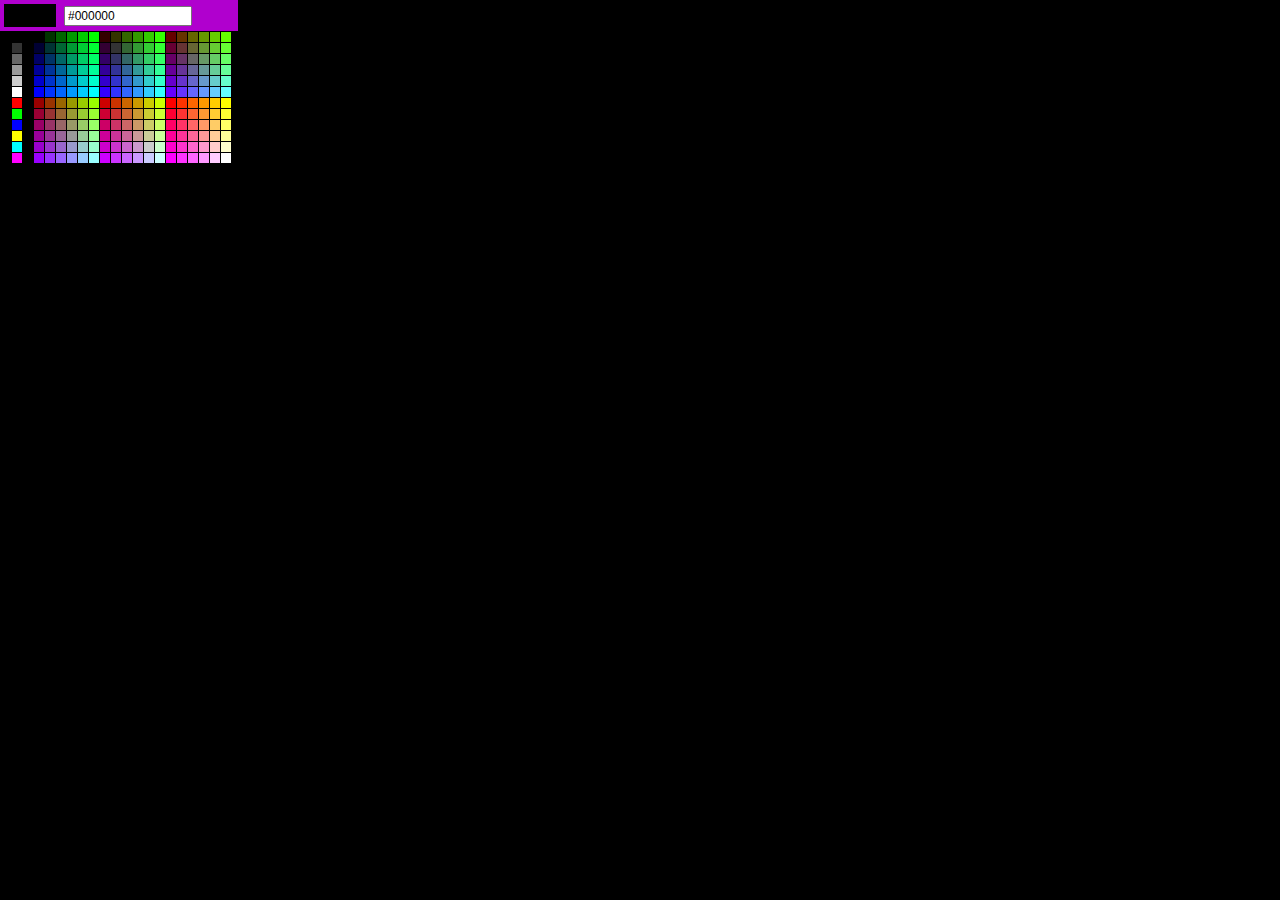
<file: pts/htmlarea/popups/select_color.html>
<!-- note: this version of the color picker is optimized for IE 5.5+ only -->

<html STYLE="width: 238px; height: 187px"><head><title>Select Color</title>
<script language="javascript">

function _CloseOnEsc() {
  if (event.keyCode == 27) { window.close(); return; }
}

function Init() {                                                       // run on page load
  document.body.onkeypress = _CloseOnEsc;

  color = window.dialogArguments;
  color = ValidateColor(color) || '000000';
  View(color);                                                          // set default color
}

function View(color) {                  // preview color
  document.all.ColorPreview.style.backgroundColor = '#' + color;
  document.all.ColorHex.value = '#' + color;
}

function Set(string) {                   // select color
  color = ValidateColor(string);
  if (color == null) { alert("Invalid color code: " + string); }        // invalid color
  else {                                                                // valid color
    View(color);                          // show selected color
    window.returnValue = color;           // set return value
    window.close();                       // close dialog
  }
}

function ValidateColor(string) {                // return valid color code
  string = string || '';
  string = string + "";
  string = string.toUpperCase();
  chars = '0123456789ABCDEF';
  out   = '';

  for (i=0; i<string.length; i++) {             // remove invalid color chars
    schar = string.charAt(i);
    if (chars.indexOf(schar) != -1) { out += schar; }
  }
    
  if (out.length != 6) { return null; }            // check length
  return out;
} 

</script>
</head>
<body bgcolor="#000000" topmargin=0 leftmargin=0 onload="Init()">

<form method=get onSubmit="Set(document.all.ColorHex.value); return false;">

<table border=0 cellspacing=0 cellpadding=4 width=100%>
 <tr>
  <td bgcolor="buttonface" valign=center><div style="background-color: #000000; padding: 1; height: 21px; width: 50px"><div id="ColorPreview" style="height: 100%; width: 100%"></div></div></td>
  <td bgcolor="buttonface" valign=center><input type="text" name="ColorHex" value="" size=15 style="font-size: 12px"></td>
  <td bgcolor="buttonface" width=100%></td>
 </tr>
</table>

<table border=0 cellspacing=1 cellpadding=0 bgcolor=#000000 style="cursor: hand;">
<tr>
<td bgcolor=#000000 onMouseOver=View('000000') onClick=Set('000000') height=10 width=10></td>
<td bgcolor=#000000 onMouseOver=View('000000') onClick=Set('000000') height=10 width=10></td>
<td bgcolor=#000000 onMouseOver=View('000000') onClick=Set('000000') height=10 width=10></td>
<td bgcolor=#000000 onMouseOver=View('000000') onClick=Set('000000') height=10 width=10></td>
<td bgcolor=#003300 onMouseOver=View('003300') onClick=Set('003300') height=10 width=10></td>
<td bgcolor=#006600 onMouseOver=View('006600') onClick=Set('006600') height=10 width=10></td>
<td bgcolor=#009900 onMouseOver=View('009900') onClick=Set('009900') height=10 width=10></td>
<td bgcolor=#00CC00 onMouseOver=View('00CC00') onClick=Set('00CC00') height=10 width=10></td>
<td bgcolor=#00FF00 onMouseOver=View('00FF00') onClick=Set('00FF00') height=10 width=10></td>
<td bgcolor=#330000 onMouseOver=View('330000') onClick=Set('330000') height=10 width=10></td>
<td bgcolor=#333300 onMouseOver=View('333300') onClick=Set('333300') height=10 width=10></td>
<td bgcolor=#336600 onMouseOver=View('336600') onClick=Set('336600') height=10 width=10></td>
<td bgcolor=#339900 onMouseOver=View('339900') onClick=Set('339900') height=10 width=10></td>
<td bgcolor=#33CC00 onMouseOver=View('33CC00') onClick=Set('33CC00') height=10 width=10></td>
<td bgcolor=#33FF00 onMouseOver=View('33FF00') onClick=Set('33FF00') height=10 width=10></td>
<td bgcolor=#660000 onMouseOver=View('660000') onClick=Set('660000') height=10 width=10></td>
<td bgcolor=#663300 onMouseOver=View('663300') onClick=Set('663300') height=10 width=10></td>
<td bgcolor=#666600 onMouseOver=View('666600') onClick=Set('666600') height=10 width=10></td>
<td bgcolor=#669900 onMouseOver=View('669900') onClick=Set('669900') height=10 width=10></td>
<td bgcolor=#66CC00 onMouseOver=View('66CC00') onClick=Set('66CC00') height=10 width=10></td>
<td bgcolor=#66FF00 onMouseOver=View('66FF00') onClick=Set('66FF00') height=10 width=10></td>
</tr>
<tr>
<td bgcolor=#000000 onMouseOver=View('000000') onClick=Set('000000') height=10 width=10></td>
<td bgcolor=#333333 onMouseOver=View('333333') onClick=Set('333333') height=10 width=10></td>
<td bgcolor=#000000 onMouseOver=View('000000') onClick=Set('000000') height=10 width=10></td>
<td bgcolor=#000033 onMouseOver=View('000033') onClick=Set('000033') height=10 width=10></td>
<td bgcolor=#003333 onMouseOver=View('003333') onClick=Set('003333') height=10 width=10></td>
<td bgcolor=#006633 onMouseOver=View('006633') onClick=Set('006633') height=10 width=10></td>
<td bgcolor=#009933 onMouseOver=View('009933') onClick=Set('009933') height=10 width=10></td>
<td bgcolor=#00CC33 onMouseOver=View('00CC33') onClick=Set('00CC33') height=10 width=10></td>
<td bgcolor=#00FF33 onMouseOver=View('00FF33') onClick=Set('00FF33') height=10 width=10></td>
<td bgcolor=#330033 onMouseOver=View('330033') onClick=Set('330033') height=10 width=10></td>
<td bgcolor=#333333 onMouseOver=View('333333') onClick=Set('333333') height=10 width=10></td>
<td bgcolor=#336633 onMouseOver=View('336633') onClick=Set('336633') height=10 width=10></td>
<td bgcolor=#339933 onMouseOver=View('339933') onClick=Set('339933') height=10 width=10></td>
<td bgcolor=#33CC33 onMouseOver=View('33CC33') onClick=Set('33CC33') height=10 width=10></td>
<td bgcolor=#33FF33 onMouseOver=View('33FF33') onClick=Set('33FF33') height=10 width=10></td>
<td bgcolor=#660033 onMouseOver=View('660033') onClick=Set('660033') height=10 width=10></td>
<td bgcolor=#663333 onMouseOver=View('663333') onClick=Set('663333') height=10 width=10></td>
<td bgcolor=#666633 onMouseOver=View('666633') onClick=Set('666633') height=10 width=10></td>
<td bgcolor=#669933 onMouseOver=View('669933') onClick=Set('669933') height=10 width=10></td>
<td bgcolor=#66CC33 onMouseOver=View('66CC33') onClick=Set('66CC33') height=10 width=10></td>
<td bgcolor=#66FF33 onMouseOver=View('66FF33') onClick=Set('66FF33') height=10 width=10></td>
</tr>
<tr>
<td bgcolor=#000000 onMouseOver=View('000000') onClick=Set('000000') height=10 width=10></td>
<td bgcolor=#666666 onMouseOver=View('666666') onClick=Set('666666') height=10 width=10></td>
<td bgcolor=#000000 onMouseOver=View('000000') onClick=Set('000000') height=10 width=10></td>
<td bgcolor=#000066 onMouseOver=View('000066') onClick=Set('000066') height=10 width=10></td>
<td bgcolor=#003366 onMouseOver=View('003366') onClick=Set('003366') height=10 width=10></td>
<td bgcolor=#006666 onMouseOver=View('006666') onClick=Set('006666') height=10 width=10></td>
<td bgcolor=#009966 onMouseOver=View('009966') onClick=Set('009966') height=10 width=10></td>
<td bgcolor=#00CC66 onMouseOver=View('00CC66') onClick=Set('00CC66') height=10 width=10></td>
<td bgcolor=#00FF66 onMouseOver=View('00FF66') onClick=Set('00FF66') height=10 width=10></td>
<td bgcolor=#330066 onMouseOver=View('330066') onClick=Set('330066') height=10 width=10></td>
<td bgcolor=#333366 onMouseOver=View('333366') onClick=Set('333366') height=10 width=10></td>
<td bgcolor=#336666 onMouseOver=View('336666') onClick=Set('336666') height=10 width=10></td>
<td bgcolor=#339966 onMouseOver=View('339966') onClick=Set('339966') height=10 width=10></td>
<td bgcolor=#33CC66 onMouseOver=View('33CC66') onClick=Set('33CC66') height=10 width=10></td>
<td bgcolor=#33FF66 onMouseOver=View('33FF66') onClick=Set('33FF66') height=10 width=10></td>
<td bgcolor=#660066 onMouseOver=View('660066') onClick=Set('660066') height=10 width=10></td>
<td bgcolor=#663366 onMouseOver=View('663366') onClick=Set('663366') height=10 width=10></td>
<td bgcolor=#666666 onMouseOver=View('666666') onClick=Set('666666') height=10 width=10></td>
<td bgcolor=#669966 onMouseOver=View('669966') onClick=Set('669966') height=10 width=10></td>
<td bgcolor=#66CC66 onMouseOver=View('66CC66') onClick=Set('66CC66') height=10 width=10></td>
<td bgcolor=#66FF66 onMouseOver=View('66FF66') onClick=Set('66FF66') height=10 width=10></td>
</tr>
<tr>
<td bgcolor=#000000 onMouseOver=View('000000') onClick=Set('000000') height=10 width=10></td>
<td bgcolor=#999999 onMouseOver=View('999999') onClick=Set('999999') height=10 width=10></td>
<td bgcolor=#000000 onMouseOver=View('000000') onClick=Set('000000') height=10 width=10></td>
<td bgcolor=#000099 onMouseOver=View('000099') onClick=Set('000099') height=10 width=10></td>
<td bgcolor=#003399 onMouseOver=View('003399') onClick=Set('003399') height=10 width=10></td>
<td bgcolor=#006699 onMouseOver=View('006699') onClick=Set('006699') height=10 width=10></td>
<td bgcolor=#009999 onMouseOver=View('009999') onClick=Set('009999') height=10 width=10></td>
<td bgcolor=#00CC99 onMouseOver=View('00CC99') onClick=Set('00CC99') height=10 width=10></td>
<td bgcolor=#00FF99 onMouseOver=View('00FF99') onClick=Set('00FF99') height=10 width=10></td>
<td bgcolor=#330099 onMouseOver=View('330099') onClick=Set('330099') height=10 width=10></td>
<td bgcolor=#333399 onMouseOver=View('333399') onClick=Set('333399') height=10 width=10></td>
<td bgcolor=#336699 onMouseOver=View('336699') onClick=Set('336699') height=10 width=10></td>
<td bgcolor=#339999 onMouseOver=View('339999') onClick=Set('339999') height=10 width=10></td>
<td bgcolor=#33CC99 onMouseOver=View('33CC99') onClick=Set('33CC99') height=10 width=10></td>
<td bgcolor=#33FF99 onMouseOver=View('33FF99') onClick=Set('33FF99') height=10 width=10></td>
<td bgcolor=#660099 onMouseOver=View('660099') onClick=Set('660099') height=10 width=10></td>
<td bgcolor=#663399 onMouseOver=View('663399') onClick=Set('663399') height=10 width=10></td>
<td bgcolor=#666699 onMouseOver=View('666699') onClick=Set('666699') height=10 width=10></td>
<td bgcolor=#669999 onMouseOver=View('669999') onClick=Set('669999') height=10 width=10></td>
<td bgcolor=#66CC99 onMouseOver=View('66CC99') onClick=Set('66CC99') height=10 width=10></td>
<td bgcolor=#66FF99 onMouseOver=View('66FF99') onClick=Set('66FF99') height=10 width=10></td>
</tr>
<tr>
<td bgcolor=#000000 onMouseOver=View('000000') onClick=Set('000000') height=10 width=10></td>
<td bgcolor=#CCCCCC onMouseOver=View('CCCCCC') onClick=Set('CCCCCC') height=10 width=10></td>
<td bgcolor=#000000 onMouseOver=View('000000') onClick=Set('000000') height=10 width=10></td>
<td bgcolor=#0000CC onMouseOver=View('0000CC') onClick=Set('0000CC') height=10 width=10></td>
<td bgcolor=#0033CC onMouseOver=View('0033CC') onClick=Set('0033CC') height=10 width=10></td>
<td bgcolor=#0066CC onMouseOver=View('0066CC') onClick=Set('0066CC') height=10 width=10></td>
<td bgcolor=#0099CC onMouseOver=View('0099CC') onClick=Set('0099CC') height=10 width=10></td>
<td bgcolor=#00CCCC onMouseOver=View('00CCCC') onClick=Set('00CCCC') height=10 width=10></td>
<td bgcolor=#00FFCC onMouseOver=View('00FFCC') onClick=Set('00FFCC') height=10 width=10></td>
<td bgcolor=#3300CC onMouseOver=View('3300CC') onClick=Set('3300CC') height=10 width=10></td>
<td bgcolor=#3333CC onMouseOver=View('3333CC') onClick=Set('3333CC') height=10 width=10></td>
<td bgcolor=#3366CC onMouseOver=View('3366CC') onClick=Set('3366CC') height=10 width=10></td>
<td bgcolor=#3399CC onMouseOver=View('3399CC') onClick=Set('3399CC') height=10 width=10></td>
<td bgcolor=#33CCCC onMouseOver=View('33CCCC') onClick=Set('33CCCC') height=10 width=10></td>
<td bgcolor=#33FFCC onMouseOver=View('33FFCC') onClick=Set('33FFCC') height=10 width=10></td>
<td bgcolor=#6600CC onMouseOver=View('6600CC') onClick=Set('6600CC') height=10 width=10></td>
<td bgcolor=#6633CC onMouseOver=View('6633CC') onClick=Set('6633CC') height=10 width=10></td>
<td bgcolor=#6666CC onMouseOver=View('6666CC') onClick=Set('6666CC') height=10 width=10></td>
<td bgcolor=#6699CC onMouseOver=View('6699CC') onClick=Set('6699CC') height=10 width=10></td>
<td bgcolor=#66CCCC onMouseOver=View('66CCCC') onClick=Set('66CCCC') height=10 width=10></td>
<td bgcolor=#66FFCC onMouseOver=View('66FFCC') onClick=Set('66FFCC') height=10 width=10></td>
</tr>
<tr>
<td bgcolor=#000000 onMouseOver=View('000000') onClick=Set('000000') height=10 width=10></td>
<td bgcolor=#FFFFFF onMouseOver=View('FFFFFF') onClick=Set('FFFFFF') height=10 width=10></td>
<td bgcolor=#000000 onMouseOver=View('000000') onClick=Set('000000') height=10 width=10></td>
<td bgcolor=#0000FF onMouseOver=View('0000FF') onClick=Set('0000FF') height=10 width=10></td>
<td bgcolor=#0033FF onMouseOver=View('0033FF') onClick=Set('0033FF') height=10 width=10></td>
<td bgcolor=#0066FF onMouseOver=View('0066FF') onClick=Set('0066FF') height=10 width=10></td>
<td bgcolor=#0099FF onMouseOver=View('0099FF') onClick=Set('0099FF') height=10 width=10></td>
<td bgcolor=#00CCFF onMouseOver=View('00CCFF') onClick=Set('00CCFF') height=10 width=10></td>
<td bgcolor=#00FFFF onMouseOver=View('00FFFF') onClick=Set('00FFFF') height=10 width=10></td>
<td bgcolor=#3300FF onMouseOver=View('3300FF') onClick=Set('3300FF') height=10 width=10></td>
<td bgcolor=#3333FF onMouseOver=View('3333FF') onClick=Set('3333FF') height=10 width=10></td>
<td bgcolor=#3366FF onMouseOver=View('3366FF') onClick=Set('3366FF') height=10 width=10></td>
<td bgcolor=#3399FF onMouseOver=View('3399FF') onClick=Set('3399FF') height=10 width=10></td>
<td bgcolor=#33CCFF onMouseOver=View('33CCFF') onClick=Set('33CCFF') height=10 width=10></td>
<td bgcolor=#33FFFF onMouseOver=View('33FFFF') onClick=Set('33FFFF') height=10 width=10></td>
<td bgcolor=#6600FF onMouseOver=View('6600FF') onClick=Set('6600FF') height=10 width=10></td>
<td bgcolor=#6633FF onMouseOver=View('6633FF') onClick=Set('6633FF') height=10 width=10></td>
<td bgcolor=#6666FF onMouseOver=View('6666FF') onClick=Set('6666FF') height=10 width=10></td>
<td bgcolor=#6699FF onMouseOver=View('6699FF') onClick=Set('6699FF') height=10 width=10></td>
<td bgcolor=#66CCFF onMouseOver=View('66CCFF') onClick=Set('66CCFF') height=10 width=10></td>
<td bgcolor=#66FFFF onMouseOver=View('66FFFF') onClick=Set('66FFFF') height=10 width=10></td>
</tr>
<tr>
<td bgcolor=#000000 onMouseOver=View('000000') onClick=Set('000000') height=10 width=10></td>
<td bgcolor=#FF0000 onMouseOver=View('FF0000') onClick=Set('FF0000') height=10 width=10></td>
<td bgcolor=#000000 onMouseOver=View('000000') onClick=Set('000000') height=10 width=10></td>
<td bgcolor=#990000 onMouseOver=View('990000') onClick=Set('990000') height=10 width=10></td>
<td bgcolor=#993300 onMouseOver=View('993300') onClick=Set('993300') height=10 width=10></td>
<td bgcolor=#996600 onMouseOver=View('996600') onClick=Set('996600') height=10 width=10></td>
<td bgcolor=#999900 onMouseOver=View('999900') onClick=Set('999900') height=10 width=10></td>
<td bgcolor=#99CC00 onMouseOver=View('99CC00') onClick=Set('99CC00') height=10 width=10></td>
<td bgcolor=#99FF00 onMouseOver=View('99FF00') onClick=Set('99FF00') height=10 width=10></td>
<td bgcolor=#CC0000 onMouseOver=View('CC0000') onClick=Set('CC0000') height=10 width=10></td>
<td bgcolor=#CC3300 onMouseOver=View('CC3300') onClick=Set('CC3300') height=10 width=10></td>
<td bgcolor=#CC6600 onMouseOver=View('CC6600') onClick=Set('CC6600') height=10 width=10></td>
<td bgcolor=#CC9900 onMouseOver=View('CC9900') onClick=Set('CC9900') height=10 width=10></td>
<td bgcolor=#CCCC00 onMouseOver=View('CCCC00') onClick=Set('CCCC00') height=10 width=10></td>
<td bgcolor=#CCFF00 onMouseOver=View('CCFF00') onClick=Set('CCFF00') height=10 width=10></td>
<td bgcolor=#FF0000 onMouseOver=View('FF0000') onClick=Set('FF0000') height=10 width=10></td>
<td bgcolor=#FF3300 onMouseOver=View('FF3300') onClick=Set('FF3300') height=10 width=10></td>
<td bgcolor=#FF6600 onMouseOver=View('FF6600') onClick=Set('FF6600') height=10 width=10></td>
<td bgcolor=#FF9900 onMouseOver=View('FF9900') onClick=Set('FF9900') height=10 width=10></td>
<td bgcolor=#FFCC00 onMouseOver=View('FFCC00') onClick=Set('FFCC00') height=10 width=10></td>
<td bgcolor=#FFFF00 onMouseOver=View('FFFF00') onClick=Set('FFFF00') height=10 width=10></td>
</tr>
<tr>
<td bgcolor=#000000 onMouseOver=View('000000') onClick=Set('000000') height=10 width=10></td>
<td bgcolor=#00FF00 onMouseOver=View('00FF00') onClick=Set('00FF00') height=10 width=10></td>
<td bgcolor=#000000 onMouseOver=View('000000') onClick=Set('000000') height=10 width=10></td>
<td bgcolor=#990033 onMouseOver=View('990033') onClick=Set('990033') height=10 width=10></td>
<td bgcolor=#993333 onMouseOver=View('993333') onClick=Set('993333') height=10 width=10></td>
<td bgcolor=#996633 onMouseOver=View('996633') onClick=Set('996633') height=10 width=10></td>
<td bgcolor=#999933 onMouseOver=View('999933') onClick=Set('999933') height=10 width=10></td>
<td bgcolor=#99CC33 onMouseOver=View('99CC33') onClick=Set('99CC33') height=10 width=10></td>
<td bgcolor=#99FF33 onMouseOver=View('99FF33') onClick=Set('99FF33') height=10 width=10></td>
<td bgcolor=#CC0033 onMouseOver=View('CC0033') onClick=Set('CC0033') height=10 width=10></td>
<td bgcolor=#CC3333 onMouseOver=View('CC3333') onClick=Set('CC3333') height=10 width=10></td>
<td bgcolor=#CC6633 onMouseOver=View('CC6633') onClick=Set('CC6633') height=10 width=10></td>
<td bgcolor=#CC9933 onMouseOver=View('CC9933') onClick=Set('CC9933') height=10 width=10></td>
<td bgcolor=#CCCC33 onMouseOver=View('CCCC33') onClick=Set('CCCC33') height=10 width=10></td>
<td bgcolor=#CCFF33 onMouseOver=View('CCFF33') onClick=Set('CCFF33') height=10 width=10></td>
<td bgcolor=#FF0033 onMouseOver=View('FF0033') onClick=Set('FF0033') height=10 width=10></td>
<td bgcolor=#FF3333 onMouseOver=View('FF3333') onClick=Set('FF3333') height=10 width=10></td>
<td bgcolor=#FF6633 onMouseOver=View('FF6633') onClick=Set('FF6633') height=10 width=10></td>
<td bgcolor=#FF9933 onMouseOver=View('FF9933') onClick=Set('FF9933') height=10 width=10></td>
<td bgcolor=#FFCC33 onMouseOver=View('FFCC33') onClick=Set('FFCC33') height=10 width=10></td>
<td bgcolor=#FFFF33 onMouseOver=View('FFFF33') onClick=Set('FFFF33') height=10 width=10></td>
</tr>
<tr>
<td bgcolor=#000000 onMouseOver=View('000000') onClick=Set('000000') height=10 width=10></td>
<td bgcolor=#0000FF onMouseOver=View('0000FF') onClick=Set('0000FF') height=10 width=10></td>
<td bgcolor=#000000 onMouseOver=View('000000') onClick=Set('000000') height=10 width=10></td>
<td bgcolor=#990066 onMouseOver=View('990066') onClick=Set('990066') height=10 width=10></td>
<td bgcolor=#993366 onMouseOver=View('993366') onClick=Set('993366') height=10 width=10></td>
<td bgcolor=#996666 onMouseOver=View('996666') onClick=Set('996666') height=10 width=10></td>
<td bgcolor=#999966 onMouseOver=View('999966') onClick=Set('999966') height=10 width=10></td>
<td bgcolor=#99CC66 onMouseOver=View('99CC66') onClick=Set('99CC66') height=10 width=10></td>
<td bgcolor=#99FF66 onMouseOver=View('99FF66') onClick=Set('99FF66') height=10 width=10></td>
<td bgcolor=#CC0066 onMouseOver=View('CC0066') onClick=Set('CC0066') height=10 width=10></td>
<td bgcolor=#CC3366 onMouseOver=View('CC3366') onClick=Set('CC3366') height=10 width=10></td>
<td bgcolor=#CC6666 onMouseOver=View('CC6666') onClick=Set('CC6666') height=10 width=10></td>
<td bgcolor=#CC9966 onMouseOver=View('CC9966') onClick=Set('CC9966') height=10 width=10></td>
<td bgcolor=#CCCC66 onMouseOver=View('CCCC66') onClick=Set('CCCC66') height=10 width=10></td>
<td bgcolor=#CCFF66 onMouseOver=View('CCFF66') onClick=Set('CCFF66') height=10 width=10></td>
<td bgcolor=#FF0066 onMouseOver=View('FF0066') onClick=Set('FF0066') height=10 width=10></td>
<td bgcolor=#FF3366 onMouseOver=View('FF3366') onClick=Set('FF3366') height=10 width=10></td>
<td bgcolor=#FF6666 onMouseOver=View('FF6666') onClick=Set('FF6666') height=10 width=10></td>
<td bgcolor=#FF9966 onMouseOver=View('FF9966') onClick=Set('FF9966') height=10 width=10></td>
<td bgcolor=#FFCC66 onMouseOver=View('FFCC66') onClick=Set('FFCC66') height=10 width=10></td>
<td bgcolor=#FFFF66 onMouseOver=View('FFFF66') onClick=Set('FFFF66') height=10 width=10></td>
</tr>
<tr>
<td bgcolor=#000000 onMouseOver=View('000000') onClick=Set('000000') height=10 width=10></td>
<td bgcolor=#FFFF00 onMouseOver=View('FFFF00') onClick=Set('FFFF00') height=10 width=10></td>
<td bgcolor=#000000 onMouseOver=View('000000') onClick=Set('000000') height=10 width=10></td>
<td bgcolor=#990099 onMouseOver=View('990099') onClick=Set('990099') height=10 width=10></td>
<td bgcolor=#993399 onMouseOver=View('993399') onClick=Set('993399') height=10 width=10></td>
<td bgcolor=#996699 onMouseOver=View('996699') onClick=Set('996699') height=10 width=10></td>
<td bgcolor=#999999 onMouseOver=View('999999') onClick=Set('999999') height=10 width=10></td>
<td bgcolor=#99CC99 onMouseOver=View('99CC99') onClick=Set('99CC99') height=10 width=10></td>
<td bgcolor=#99FF99 onMouseOver=View('99FF99') onClick=Set('99FF99') height=10 width=10></td>
<td bgcolor=#CC0099 onMouseOver=View('CC0099') onClick=Set('CC0099') height=10 width=10></td>
<td bgcolor=#CC3399 onMouseOver=View('CC3399') onClick=Set('CC3399') height=10 width=10></td>
<td bgcolor=#CC6699 onMouseOver=View('CC6699') onClick=Set('CC6699') height=10 width=10></td>
<td bgcolor=#CC9999 onMouseOver=View('CC9999') onClick=Set('CC9999') height=10 width=10></td>
<td bgcolor=#CCCC99 onMouseOver=View('CCCC99') onClick=Set('CCCC99') height=10 width=10></td>
<td bgcolor=#CCFF99 onMouseOver=View('CCFF99') onClick=Set('CCFF99') height=10 width=10></td>
<td bgcolor=#FF0099 onMouseOver=View('FF0099') onClick=Set('FF0099') height=10 width=10></td>
<td bgcolor=#FF3399 onMouseOver=View('FF3399') onClick=Set('FF3399') height=10 width=10></td>
<td bgcolor=#FF6699 onMouseOver=View('FF6699') onClick=Set('FF6699') height=10 width=10></td>
<td bgcolor=#FF9999 onMouseOver=View('FF9999') onClick=Set('FF9999') height=10 width=10></td>
<td bgcolor=#FFCC99 onMouseOver=View('FFCC99') onClick=Set('FFCC99') height=10 width=10></td>
<td bgcolor=#FFFF99 onMouseOver=View('FFFF99') onClick=Set('FFFF99') height=10 width=10></td>
</tr>
<tr>
<td bgcolor=#000000 onMouseOver=View('000000') onClick=Set('000000') height=10 width=10></td>
<td bgcolor=#00FFFF onMouseOver=View('00FFFF') onClick=Set('00FFFF') height=10 width=10></td>
<td bgcolor=#000000 onMouseOver=View('000000') onClick=Set('000000') height=10 width=10></td>
<td bgcolor=#9900CC onMouseOver=View('9900CC') onClick=Set('9900CC') height=10 width=10></td>
<td bgcolor=#9933CC onMouseOver=View('9933CC') onClick=Set('9933CC') height=10 width=10></td>
<td bgcolor=#9966CC onMouseOver=View('9966CC') onClick=Set('9966CC') height=10 width=10></td>
<td bgcolor=#9999CC onMouseOver=View('9999CC') onClick=Set('9999CC') height=10 width=10></td>
<td bgcolor=#99CCCC onMouseOver=View('99CCCC') onClick=Set('99CCCC') height=10 width=10></td>
<td bgcolor=#99FFCC onMouseOver=View('99FFCC') onClick=Set('99FFCC') height=10 width=10></td>
<td bgcolor=#CC00CC onMouseOver=View('CC00CC') onClick=Set('CC00CC') height=10 width=10></td>
<td bgcolor=#CC33CC onMouseOver=View('CC33CC') onClick=Set('CC33CC') height=10 width=10></td>
<td bgcolor=#CC66CC onMouseOver=View('CC66CC') onClick=Set('CC66CC') height=10 width=10></td>
<td bgcolor=#CC99CC onMouseOver=View('CC99CC') onClick=Set('CC99CC') height=10 width=10></td>
<td bgcolor=#CCCCCC onMouseOver=View('CCCCCC') onClick=Set('CCCCCC') height=10 width=10></td>
<td bgcolor=#CCFFCC onMouseOver=View('CCFFCC') onClick=Set('CCFFCC') height=10 width=10></td>
<td bgcolor=#FF00CC onMouseOver=View('FF00CC') onClick=Set('FF00CC') height=10 width=10></td>
<td bgcolor=#FF33CC onMouseOver=View('FF33CC') onClick=Set('FF33CC') height=10 width=10></td>
<td bgcolor=#FF66CC onMouseOver=View('FF66CC') onClick=Set('FF66CC') height=10 width=10></td>
<td bgcolor=#FF99CC onMouseOver=View('FF99CC') onClick=Set('FF99CC') height=10 width=10></td>
<td bgcolor=#FFCCCC onMouseOver=View('FFCCCC') onClick=Set('FFCCCC') height=10 width=10></td>
<td bgcolor=#FFFFCC onMouseOver=View('FFFFCC') onClick=Set('FFFFCC') height=10 width=10></td>
</tr>
<tr>
<td bgcolor=#000000 onMouseOver=View('000000') onClick=Set('000000') height=10 width=10></td>
<td bgcolor=#FF00FF onMouseOver=View('FF00FF') onClick=Set('FF00FF') height=10 width=10></td>
<td bgcolor=#000000 onMouseOver=View('000000') onClick=Set('000000') height=10 width=10></td>
<td bgcolor=#9900FF onMouseOver=View('9900FF') onClick=Set('9900FF') height=10 width=10></td>
<td bgcolor=#9933FF onMouseOver=View('9933FF') onClick=Set('9933FF') height=10 width=10></td>
<td bgcolor=#9966FF onMouseOver=View('9966FF') onClick=Set('9966FF') height=10 width=10></td>
<td bgcolor=#9999FF onMouseOver=View('9999FF') onClick=Set('9999FF') height=10 width=10></td>
<td bgcolor=#99CCFF onMouseOver=View('99CCFF') onClick=Set('99CCFF') height=10 width=10></td>
<td bgcolor=#99FFFF onMouseOver=View('99FFFF') onClick=Set('99FFFF') height=10 width=10></td>
<td bgcolor=#CC00FF onMouseOver=View('CC00FF') onClick=Set('CC00FF') height=10 width=10></td>
<td bgcolor=#CC33FF onMouseOver=View('CC33FF') onClick=Set('CC33FF') height=10 width=10></td>
<td bgcolor=#CC66FF onMouseOver=View('CC66FF') onClick=Set('CC66FF') height=10 width=10></td>
<td bgcolor=#CC99FF onMouseOver=View('CC99FF') onClick=Set('CC99FF') height=10 width=10></td>
<td bgcolor=#CCCCFF onMouseOver=View('CCCCFF') onClick=Set('CCCCFF') height=10 width=10></td>
<td bgcolor=#CCFFFF onMouseOver=View('CCFFFF') onClick=Set('CCFFFF') height=10 width=10></td>
<td bgcolor=#FF00FF onMouseOver=View('FF00FF') onClick=Set('FF00FF') height=10 width=10></td>
<td bgcolor=#FF33FF onMouseOver=View('FF33FF') onClick=Set('FF33FF') height=10 width=10></td>
<td bgcolor=#FF66FF onMouseOver=View('FF66FF') onClick=Set('FF66FF') height=10 width=10></td>
<td bgcolor=#FF99FF onMouseOver=View('FF99FF') onClick=Set('FF99FF') height=10 width=10></td>
<td bgcolor=#FFCCFF onMouseOver=View('FFCCFF') onClick=Set('FFCCFF') height=10 width=10></td>
<td bgcolor=#FFFFFF onMouseOver=View('FFFFFF') onClick=Set('FFFFFF') height=10 width=10></td>
</tr>
</table>

</form>
</body></html>
</file>
